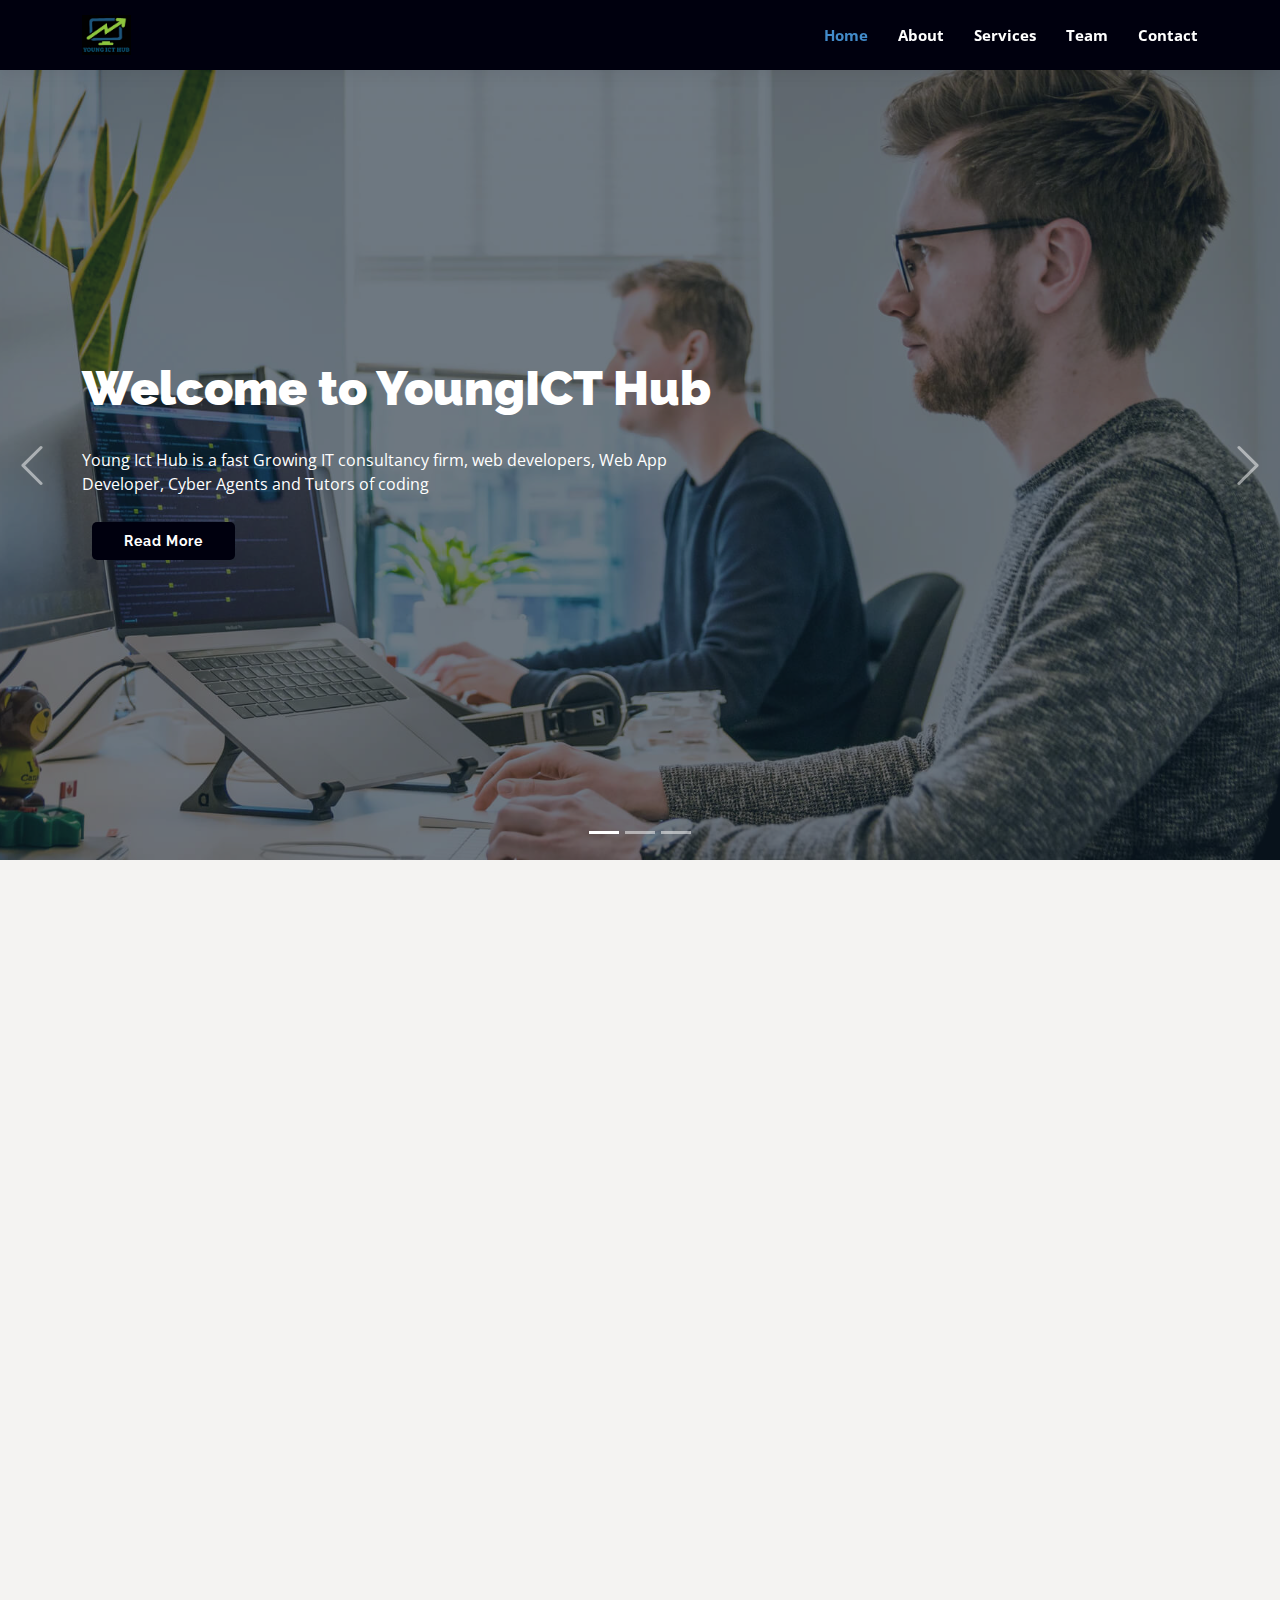
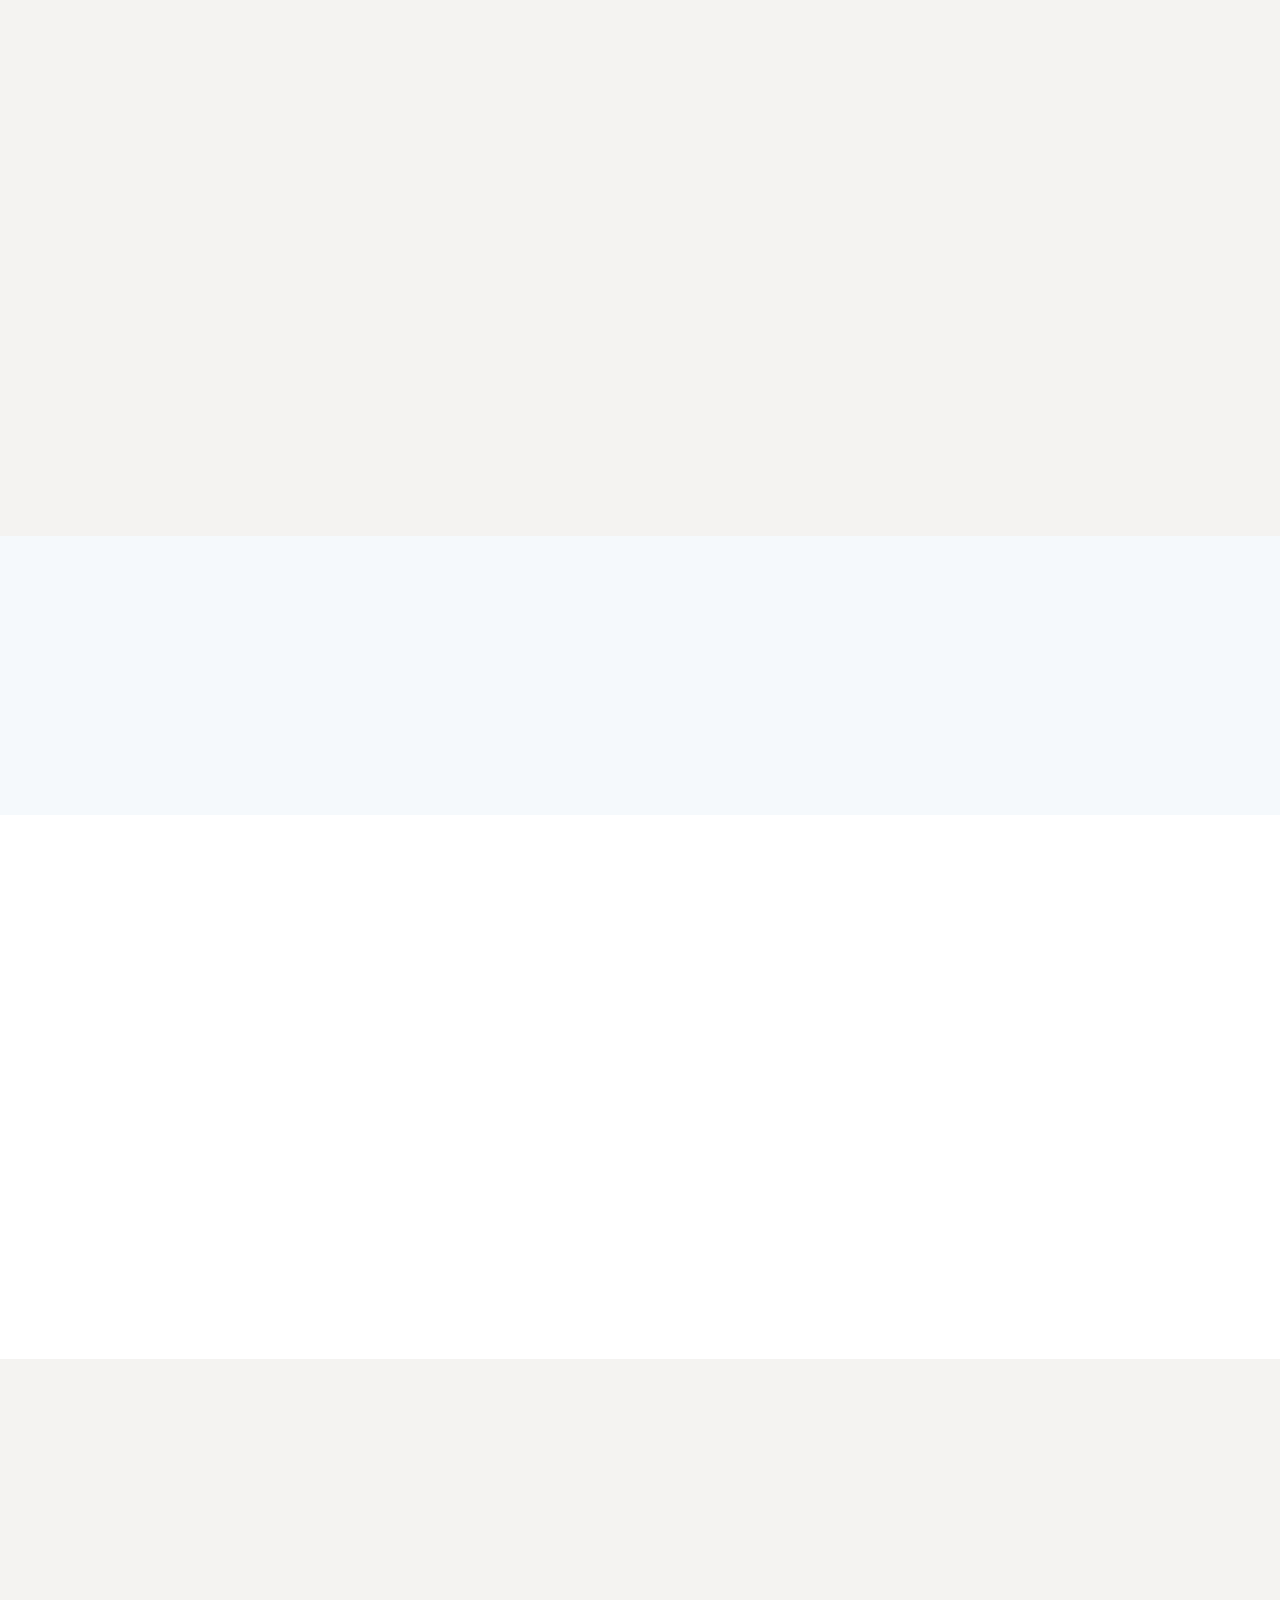
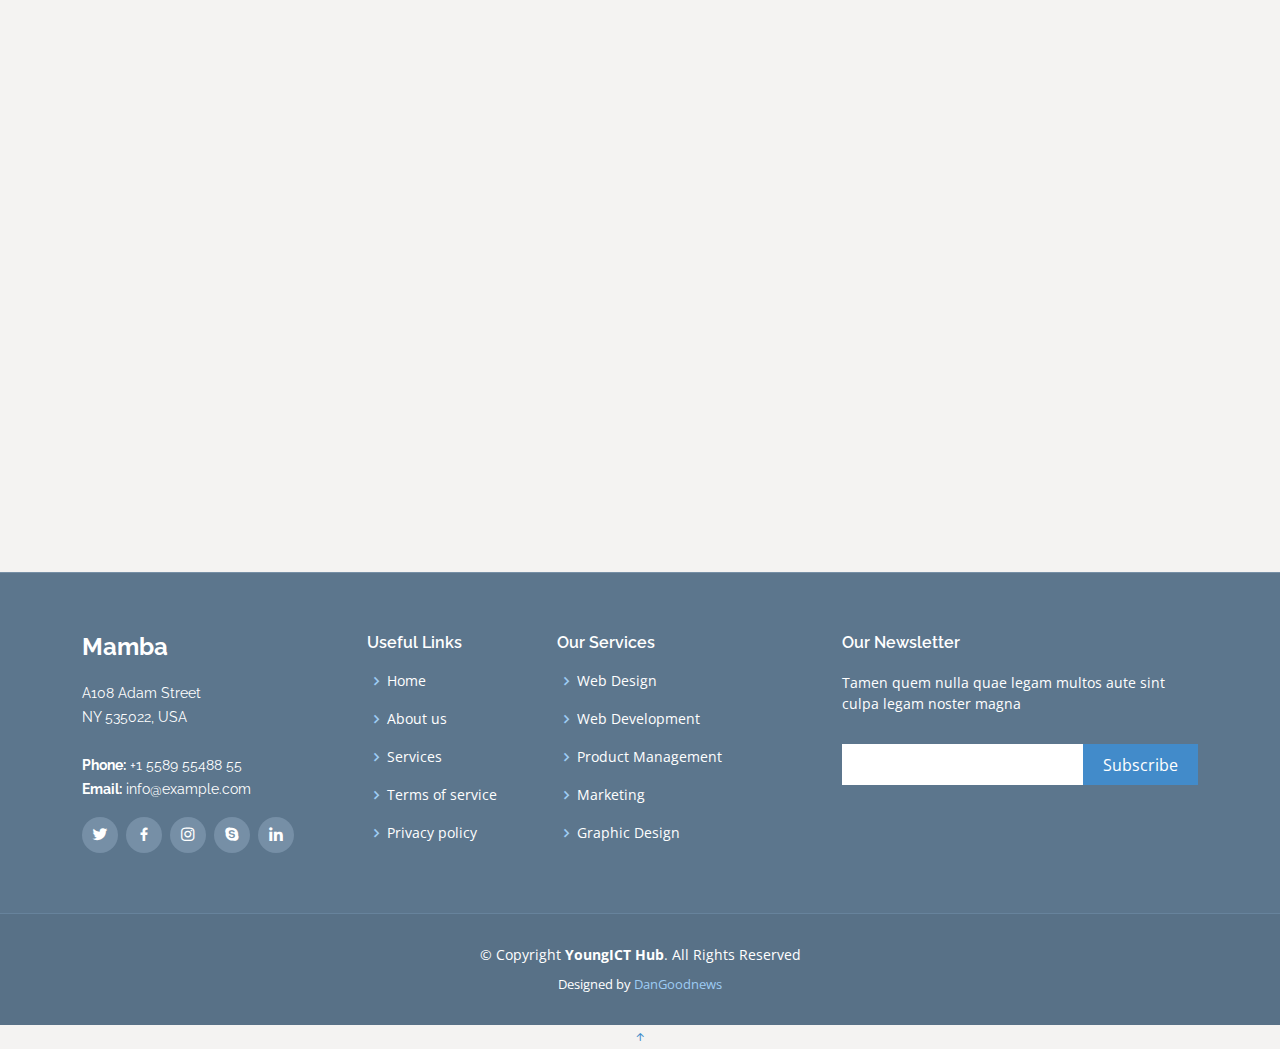
<file: index.html>
<!DOCTYPE html>
<html lang="en">

<head>
  <meta charset="utf-8">
  <meta content="width=device-width, initial-scale=1.0" name="viewport">

  <title>YoungICT Hub</title>
  <meta content="" name="description">
  <meta content="" name="keywords">

  <!-- Favicons -->
  <link href="assets/img/youngictlog.jpg" rel="icon">
  <link href="assets/img/apple-touch-icon.png" rel="apple-touch-icon">

  <!-- Google Fonts -->
  <link href="https://fonts.googleapis.com/css?family=Open+Sans:300,300i,400,400i,600,600i,700,700i|Raleway:300,300i,400,400i,600,600i,700,700i,900" rel="stylesheet">

  <!-- Vendor CSS Files -->
  <link href="assets/vendor/animate.css/animate.min.css" rel="stylesheet">
  <link href="assets/vendor/aos/aos.css" rel="stylesheet">
  <link href="assets/vendor/bootstrap/css/bootstrap.min.css" rel="stylesheet">
  <link href="assets/vendor/bootstrap-icons/bootstrap-icons.css" rel="stylesheet">
  <link href="assets/vendor/boxicons/css/boxicons.min.css" rel="stylesheet">
  <link href="assets/vendor/glightbox/css/glightbox.min.css" rel="stylesheet">
  <link href="assets/vendor/swiper/swiper-bundle.min.css" rel="stylesheet">

  <!-- Template Main CSS File -->
  <link href="assets/css/style.css" rel="stylesheet">

  <!-- =======================================================
  * Template Name: Mamba - v4.10.0
  * Template URL: https://bootstrapmade.com/mamba-one-page-bootstrap-template-free/
  * Author: BootstrapMade.com
  * License: https://bootstrapmade.com/license/
  ======================================================== -->
</head>

<body>


  <!-- ======= Header ======= -->
  <header id="header" class="d-flex align-items-center">
    <div class="container d-flex align-items-center">

      <div class="logo me-auto">
        <!-- <h1><a href="index.html" style="color: white;">Young ICT Hub</a></h1> -->

        <!-- Uncomment below if you prefer to use an image logo -->
        <a href="index.html"><img src="/assets/img/youngictlog.jpg" alt="" class="img-fluid"></a>
      </div>

      <nav id="navbar" class="navbar">
        <ul>
          <li><a class="nav-link scrollto active" href="#hero">Home</a></li>
          <li><a class="nav-link scrollto" href="about-us.html">About</a></li>
          <li><a class="nav-link scrollto" href="services.html">Services</a></li>
          <li><a class="nav-link scrollto" href="#team">Team</a></li>
      
          <li><a class="nav-link scrollto" href="#contact">Contact</a></li>
        </ul>
        <i class="bi bi-list mobile-nav-toggle"></i>
      </nav><!-- .navbar -->

    </div>
  </header><!-- End Header -->

  <!-- ======= Hero Section ======= -->
  <section id="hero">
    <div class="hero-container">
      <div id="heroCarousel" class="carousel slide carousel-fade" data-bs-ride="carousel" data-bs-interval="5000">

        <ol class="carousel-indicators" id="hero-carousel-indicators"></ol>

        <div class="carousel-inner" role="listbox">

          <!-- Slide 1 -->
          <div class="carousel-item active" style="background-image: url('assets/img/slide/slide-1.jpg');">
            <div class="carousel-container">
              <div class="carousel-content container">
                <h2 class="animate__animated animate__fadeInDown">Welcome to <span>YoungICT Hub</span></h2>
                <p class="animate__animated animate__fadeInUp">Young Ict Hub is a fast Growing IT consultancy firm, web developers, Web App Developer, Cyber Agents and Tutors of coding</p>
                <a href="/comingsoon.html" class="btn-get-started animate__animated animate__fadeInUp scrollto">Read More</a>
              </div>
            </div>
          </div>

          <!-- Slide 2 -->
          <div class="carousel-item" style="background-image: url('assets/img/slide/slide-2.jpg');">
            <div class="carousel-container">
              <div class="carousel-content container">
                <h2 class="animate__animated animate__fadeInDown">WE ARE PROFESSIONALS</h2>
                <p class="animate__animated animate__fadeInUp">Young Ict Hub is a fast Growing IT consultancy firm, web developers, Web App Developer, Cyber Agents and Tutors of coding.</p>
                <a href="/comingsoon.html" class="btn-get-started animate__animated animate__fadeInUp scrollto">Read More</a>
              </div>
            </div>
          </div>

          <!-- Slide 3 -->
          <div class="carousel-item" style="background-image: url('assets/img/slide/slide-3.jpg');">
            <div class="carousel-container">
              <div class="carousel-content container">
                <h2 class="animate__animated animate__fadeInDown">DAN GOODNEWS MADE THIS SITE</h2>
                <p class="animate__animated animate__fadeInUp">Young Ict Hub is a fast Growing IT consultancy firm, web developers, Web App Developer, Cyber Agents and Tutors of coding</p>
                <a href="/comingsoon.html" class="btn-get-started animate__animated animate__fadeInUp scrollto">Read More</a>
              </div>
            </div>
          </div>

        </div>

        <a class="carousel-control-prev" href="#heroCarousel" role="button" data-bs-slide="prev">
          <span class="carousel-control-prev-icon bi bi-chevron-left" aria-hidden="true"></span>
        </a>
        <a class="carousel-control-next" href="#heroCarousel" role="button" data-bs-slide="next">
          <span class="carousel-control-next-icon bi bi-chevron-right" aria-hidden="true"></span>
        </a>

      </div>
    </div>
  </section><!-- End Hero -->

  <main id="main">

    <!-- ======= About Us Section ======= -->
    <section id="about" class="about">
      <div class="container" data-aos="fade-up">

        <div class="row no-gutters">
          <div class="col-lg-6 video-box">
            <img src="assets/img/about.jpg" class="img-fluid" alt="">
            <a href="https://www.youtube.com/watch?v=jDDaplaOz7Q" class="venobox play-btn mb-4" data-vbtype="video" data-autoplay="true"></a>
          </div>

          <div class="col-lg-6 d-flex flex-column justify-content-center about-content">

            <div class="section-title">
              <h2>About Dan Goodnews</h2>
              <p>Magnam dolores commodi suscipit. Necessitatibus eius consequatur ex aliquid fuga eum quidem. Sit sint consectetur velit. Quisquam quos quisquam cupiditate. Et nemo qui impedit suscipit alias ea.</p>
            </div>

            <div class="icon-box" data-aos="fade-up" data-aos-delay="100">
              <div class="icon"><i class="bx bx-fingerprint"></i></div>
              <h4 class="title"><a href="">Lorem Ipsum</a></h4>
              <p class="description">Voluptatum deleniti atque corrupti quos dolores et quas molestias excepturi sint occaecati cupiditate non provident</p>
            </div>

            <div class="icon-box" data-aos="fade-up" data-aos-delay="100">
              <div class="icon"><i class="bx bx-gift"></i></div>
              <h4 class="title"><a href="">Nemo Enim</a></h4>
              <p class="description">At vero eos et accusamus et iusto odio dignissimos ducimus qui blanditiis praesentium voluptatum deleniti atque</p>
            </div>

          </div>
        </div>

      </div>
    </section><!-- End About Us Section -->

    <!-- ======= About Lists Section ======= -->
    <section class="about-lists">
      <div class="container">

        <div class="row no-gutters">

          <div class="col-lg-4 col-md-6 content-item" data-aos="fade-up">
            <span>01</span>
            <h4>Lorem Ipsum</h4>
            <p>Ulamco laboris nisi ut aliquip ex ea commodo consequat. Et consectetur ducimus vero placeat</p>
          </div>

          <div class="col-lg-4 col-md-6 content-item" data-aos="fade-up" data-aos-delay="100">
            <span>02</span>
            <h4>Repellat Nihil</h4>
            <p>Dolorem est fugiat occaecati voluptate velit esse. Dicta veritatis dolor quod et vel dire leno para dest</p>
          </div>

          <div class="col-lg-4 col-md-6 content-item" data-aos="fade-up" data-aos-delay="200">
            <span>03</span>
            <h4> Ad ad velit qui</h4>
            <p>Molestiae officiis omnis illo asperiores. Aut doloribus vitae sunt debitis quo vel nam quis</p>
          </div>

          <div class="col-lg-4 col-md-6 content-item" data-aos="fade-up" data-aos-delay="300">
            <span>04</span>
            <h4>Repellendus molestiae</h4>
            <p>Inventore quo sint a sint rerum. Distinctio blanditiis deserunt quod soluta quod nam mider lando casa</p>
          </div>

          <div class="col-lg-4 col-md-6 content-item" data-aos="fade-up" data-aos-delay="400">
            <span>05</span>
            <h4>Sapiente Magnam</h4>
            <p>Vitae dolorem in deleniti ipsum omnis tempore voluptatem. Qui possimus est repellendus est quibusdam</p>
          </div>

          <div class="col-lg-4 col-md-6 content-item" data-aos="fade-up" data-aos-delay="500">
            <span>06</span>
            <h4>Facilis Impedit</h4>
            <p>Quis eum numquam veniam ea voluptatibus voluptas. Excepturi aut nostrum repudiandae voluptatibus corporis sequi</p>
          </div>

        </div>

      </div>
    </section><!-- End About Lists Section -->


    <!-- ======= Counts Section ======= -->
    <section class="counts section-bg">
      <div class="container">

        <div class="row">

          <div class="col-lg-3 col-md-6 text-center" data-aos="fade-up">
            <div class="count-box">
              <i class="bi bi-simple-smile" style="color: #20b38e;"></i>
              <span data-purecounter-start="0" data-purecounter-end="232" data-purecounter-duration="1" class="purecounter"></span>
              <p>Happy Clients</p>
            </div>
          </div>

          <div class="col-lg-3 col-md-6 text-center" data-aos="fade-up" data-aos-delay="200">
            <div class="count-box">
              <i class="bi bi-document-folder" style="color: #c042ff;"></i>
              <span data-purecounter-start="0" data-purecounter-end="521" data-purecounter-duration="1" class="purecounter"></span>
              <p>Projects</p>
            </div>
          </div>

          <div class="col-lg-3 col-md-6 text-center" data-aos="fade-up" data-aos-delay="400">
            <div class="count-box">
              <i class="bi bi-live-support" style="color: #46d1ff;"></i>
              <span data-purecounter-start="0" data-purecounter-end="1463" data-purecounter-duration="1" class="purecounter"></span>
              <p>Hours Of Support</p>
            </div>
          </div>

          <div class="col-lg-3 col-md-6 text-center" data-aos="fade-up" data-aos-delay="600">
            <div class="count-box">
              <i class="bi bi-users-alt-5" style="color: #ffb459;"></i>
              <span data-purecounter-start="0" data-purecounter-end="15" data-purecounter-duration="1" class="purecounter"></span>
              <p>Hard Workers</p>
            </div>
          </div>

        </div>

      </div>
    </section><!-- End Counts Section -->

    <!-- ======= Our Portfolio Section ======= -->
    <!-- <section id="portfolio" class="portfolio section-bg">
      <div class="container" data-aos="fade-up" data-aos-delay="100">

        <div class="section-title">
          <h2>Our Portfolio</h2>
          <p>Magnam dolores commodi suscipit. Necessitatibus eius consequatur ex aliquid fuga eum quidem. Sit sint consectetur velit. Quisquam quos quisquam cupiditate. Et nemo qui impedit suscipit alias ea. Quia fugiat sit in iste officiis commodi quidem hic quas.</p>
        </div>

        <div class="row">
          <div class="col-lg-12">
            <ul id="portfolio-flters">
              <li data-filter="*" class="filter-active">All</li>
              <li data-filter=".filter-app">App</li>
              <li data-filter=".filter-card">Card</li>
              <li data-filter=".filter-web">Web</li>
            </ul>
          </div>
        </div>

        <div class="row portfolio-container">

          <div class="col-lg-4 col-md-6 portfolio-item filter-app">
            <div class="portfolio-wrap">
              <img src="assets/img/portfolio/portfolio-1.jpg" class="img-fluid" alt="">
              <div class="portfolio-info">
                <h4>App 1</h4>
                <p>App</p>
                <div class="portfolio-links">
                  <a href="assets/img/portfolio/portfolio-1.jpg" data-gallery="portfolioGallery" class="portfolio-lightbox" title="App 1"><i class="bi bi-plus"></i></a>
                  <a href="portfolio-details.html" title="More Details"><i class="bi bi-link"></i></a>
                </div>
              </div>
            </div>
          </div>

          <div class="col-lg-4 col-md-6 portfolio-item filter-web">
            <div class="portfolio-wrap">
              <img src="assets/img/portfolio/portfolio-2.jpg" class="img-fluid" alt="">
              <div class="portfolio-info">
                <h4>Web 3</h4>
                <p>Web</p>
                <div class="portfolio-links">
                  <a href="assets/img/portfolio/portfolio-2.jpg" data-gallery="portfolioGallery" class="portfolio-lightbox" title="Web 3"><i class="bi bi-plus"></i></a>
                  <a href="portfolio-details.html" title="More Details"><i class="bi bi-link"></i></a>
                </div>
              </div>
            </div>
          </div>

          <div class="col-lg-4 col-md-6 portfolio-item filter-app">
            <div class="portfolio-wrap">
              <img src="assets/img/portfolio/portfolio-3.jpg" class="img-fluid" alt="">
              <div class="portfolio-info">
                <h4>App 2</h4>
                <p>App</p>
                <div class="portfolio-links">
                  <a href="assets/img/portfolio/portfolio-3.jpg" data-gallery="portfolioGallery" class="portfolio-lightbox" title="App 2"><i class="bi bi-plus"></i></a>
                  <a href="portfolio-details.html" title="More Details"><i class="bi bi-link"></i></a>
                </div>
              </div>
            </div>
          </div>

          <div class="col-lg-4 col-md-6 portfolio-item filter-card">
            <div class="portfolio-wrap">
              <img src="assets/img/portfolio/portfolio-4.jpg" class="img-fluid" alt="">
              <div class="portfolio-info">
                <h4>Card 2</h4>
                <p>Card</p>
                <div class="portfolio-links">
                  <a href="assets/img/portfolio/portfolio-4.jpg" data-gallery="portfolioGallery" class="portfolio-lightbox" title="Card 2"><i class="bi bi-plus"></i></a>
                  <a href="portfolio-details.html" title="More Details"><i class="bi bi-link"></i></a>
                </div>
              </div>
            </div>
          </div>

          <div class="col-lg-4 col-md-6 portfolio-item filter-web">
            <div class="portfolio-wrap">
              <img src="assets/img/portfolio/portfolio-5.jpg" class="img-fluid" alt="">
              <div class="portfolio-info">
                <h4>Web 2</h4>
                <p>Web</p>
                <div class="portfolio-links">
                  <a href="assets/img/portfolio/portfolio-5.jpg" data-gallery="portfolioGallery" class="portfolio-lightbox" title="Web 2"><i class="bi bi-plus"></i></a>
                  <a href="portfolio-details.html" title="More Details"><i class="bi bi-link"></i></a>
                </div>
              </div>
            </div>
          </div>

          <div class="col-lg-4 col-md-6 portfolio-item filter-app">
            <div class="portfolio-wrap">
              <img src="assets/img/portfolio/portfolio-6.jpg" class="img-fluid" alt="">
              <div class="portfolio-info">
                <h4>App 3</h4>
                <p>App</p>
                <div class="portfolio-links">
                  <a href="assets/img/portfolio/portfolio-6.jpg" data-gallery="portfolioGallery" class="portfolio-lightbox" title="App 3"><i class="bi bi-plus"></i></a>
                  <a href="portfolio-details.html" title="More Details"><i class="bi bi-link"></i></a>
                </div>
              </div>
            </div>
          </div>

          <div class="col-lg-4 col-md-6 portfolio-item filter-card">
            <div class="portfolio-wrap">
              <img src="assets/img/portfolio/portfolio-7.jpg" class="img-fluid" alt="">
              <div class="portfolio-info">
                <h4>Card 1</h4>
                <p>Card</p>
                <div class="portfolio-links">
                  <a href="assets/img/portfolio/portfolio-7.jpg" data-gallery="portfolioGallery" class="portfolio-lightbox" title="Card 1"><i class="bi bi-plus"></i></a>
                  <a href="portfolio-details.html" title="More Details"><i class="bi bi-link"></i></a>
                </div>
              </div>
            </div>
          </div>

          <div class="col-lg-4 col-md-6 portfolio-item filter-card">
            <div class="portfolio-wrap">
              <img src="assets/img/portfolio/portfolio-8.jpg" class="img-fluid" alt="">
              <div class="portfolio-info">
                <h4>Card 3</h4>
                <p>Card</p>
                <div class="portfolio-links">
                  <a href="assets/img/portfolio/portfolio-8.jpg" data-gallery="portfolioGallery" class="portfolio-lightbox" title="Card 3"><i class="bi bi-plus"></i></a>
                  <a href="portfolio-details.html" title="More Details"><i class="bi bi-link"></i></a>
                </div>
              </div>
            </div>
          </div>

          <div class="col-lg-4 col-md-6 portfolio-item filter-web">
            <div class="portfolio-wrap">
              <img src="assets/img/portfolio/portfolio-9.jpg" class="img-fluid" alt="">
              <div class="portfolio-info">
                <h4>Web 3</h4>
                <p>Web</p>
                <div class="portfolio-links">
                  <a href="assets/img/portfolio/portfolio-9.jpg" data-gallery="portfolioGallery" class="portfolio-lightbox" title="Web 3"><i class="bi bi-plus"></i></a>
                  <a href="portfolio-details.html" title="More Details"><i class="bi bi-link"></i></a>
                </div>
              </div>
            </div>
          </div>

        </div>

      </div>
    </section>End Our Portfolio Section -->

    <!-- ======= Our Team Section ======= -->
    <section id="team" class="team">
      <div class="container" data-aos="fade-up">

        <div class="section-title">
          <h2>Our Team</h2>
          <p>Magnam dolores commodi suscipit. Necessitatibus eius consequatur ex aliquid fuga eum quidem.</p>
        </div>

        <div class="row">

          <div class="col-xl-3 col-lg-4 col-md-6" data-aos="fade-up">
            <div class="member">
              <div class="pic"><img src="assets/img/team/team-1.jpg" class="img-fluid" alt=""></div>
              <div class="member-info">
                <h4>Walter White</h4>
                <span>Chief Executive Officer</span>
                <div class="social">
                  <a href=""><i class="bi bi-twitter"></i></a>
                  <a href=""><i class="bi bi-facebook"></i></a>
                  <a href=""><i class="bi bi-instagram"></i></a>
                  <a href=""><i class="bi bi-linkedin"></i></a>
                </div>
              </div>
            </div>
          </div>

          <div class="col-xl-3 col-lg-4 col-md-6" data-aos="fade-up" data-aos-delay="100">
            <div class="member">
              <div class="pic"><img src="assets/img/team/team-2.jpg" class="img-fluid" alt=""></div>
              <div class="member-info">
                <h4>Sarah Jhonson</h4>
                <span>Product Manager</span>
                <div class="social">
                  <a href=""><i class="bi bi-twitter"></i></a>
                  <a href=""><i class="bi bi-facebook"></i></a>
                  <a href=""><i class="bi bi-instagram"></i></a>
                  <a href=""><i class="bi bi-linkedin"></i></a>
                </div>
              </div>
            </div>
          </div>

          <div class="col-xl-3 col-lg-4 col-md-6" data-aos="fade-up" data-aos-delay="200">
            <div class="member">
              <div class="pic"><img src="assets/img/team/team-3.jpg" class="img-fluid" alt=""></div>
              <div class="member-info">
                <h4>William Anderson</h4>
                <span>CTO</span>
                <div class="social">
                  <a href=""><i class="bi bi-twitter"></i></a>
                  <a href=""><i class="bi bi-facebook"></i></a>
                  <a href=""><i class="bi bi-instagram"></i></a>
                  <a href=""><i class="bi bi-linkedin"></i></a>
                </div>
              </div>
            </div>
          </div>

          <div class="col-xl-3 col-lg-4 col-md-6" data-aos="fade-up" data-aos-delay="300">
            <div class="member">
              <div class="pic"><img src="assets/img/team/team-4.jpg" class="img-fluid" alt=""></div>
              <div class="member-info">
                <h4>Amanda Jepson</h4>
                <span>Accountant</span>
                <div class="social">
                  <a href=""><i class="bi bi-twitter"></i></a>
                  <a href=""><i class="bi bi-facebook"></i></a>
                  <a href=""><i class="bi bi-instagram"></i></a>
                  <a href=""><i class="bi bi-linkedin"></i></a>
                </div>
              </div>
            </div>
          </div>

        </div>

      </div>
    </section><!-- End Our Team Section -->

    <!-- ======= Contact Us Section ======= -->
    <section id="contact" class="contact">
      <div class="container" data-aos="fade-up">

        <div class="section-title">
          <h2>Contact Us</h2>
        </div>

        <div class="row">

          <div class="col-lg-6 d-flex" data-aos="fade-up">
            <div class="info-box">
              <i class="bx bx-map"></i>
              <h3>Our Address</h3>
              <p>A108 Adam Street, New York, NY 535022</p>
            </div>
          </div>

          <div class="col-lg-3 d-flex" data-aos="fade-up" data-aos-delay="100">
            <div class="info-box">
              <i class="bx bx-envelope"></i>
              <h3>Email Us</h3>
              <p>info@example.com<br>contact@example.com</p>
            </div>
          </div>

          <div class="col-lg-3 d-flex" data-aos="fade-up" data-aos-delay="200">
            <div class="info-box ">
              <i class="bx bx-phone-call"></i>
              <h3>Call Us</h3>
              <p>+1 5589 55488 55<br>+1 6678 254445 41</p>
            </div>
          </div>

          <div class="col-lg-12" data-aos="fade-up" data-aos-delay="300">
            <form action="forms/contact.php" method="post" role="form" class="php-email-form">
              <div class="row">
                <div class="col-lg-6 form-group">
                  <input type="text" name="name" class="form-control" id="name" placeholder="Your Name" required>
                </div>
                <div class="col-lg-6 form-group">
                  <input type="email" class="form-control" name="email" id="email" placeholder="Your Email" required>
                </div>
              </div>
              <div class="form-group">
                <input type="text" class="form-control" name="subject" id="subject" placeholder="Subject" required>
              </div>
              <div class="form-group">
                <textarea class="form-control" name="message" rows="5" placeholder="Message" required></textarea>
              </div>
              <div class="my-3">
                <div class="loading">Loading</div>
                <div class="error-message"></div>
                <div class="sent-message">Your message has been sent. Thank you!</div>
              </div>
              <div class="text-center"><button type="submit">Send Message</button></div>
            </form>
          </div>

        </div>

      </div>
    </section><!-- End Contact Us Section -->

  </main><!-- End #main -->

  <!-- ======= Footer ======= -->
  <footer id="footer">
    <div class="footer-top">
      <div class="container">
        <div class="row">

          <div class="col-lg-3 col-md-6 footer-info">
            <h3>Mamba</h3>
            <p>
              A108 Adam Street <br>
              NY 535022, USA<br><br>
              <strong>Phone:</strong> +1 5589 55488 55<br>
              <strong>Email:</strong> info@example.com<br>
            </p>
            <div class="social-links mt-3">
              <a href="#" class="twitter"><i class="bx bxl-twitter"></i></a>
              <a href="#" class="facebook"><i class="bx bxl-facebook"></i></a>
              <a href="#" class="instagram"><i class="bx bxl-instagram"></i></a>
              <a href="#" class="google-plus"><i class="bx bxl-skype"></i></a>
              <a href="#" class="linkedin"><i class="bx bxl-linkedin"></i></a>
            </div>
          </div>

          <div class="col-lg-2 col-md-6 footer-links">
            <h4>Useful Links</h4>
            <ul>
              <li><i class="bx bx-chevron-right"></i> <a href="#">Home</a></li>
              <li><i class="bx bx-chevron-right"></i> <a href="#">About us</a></li>
              <li><i class="bx bx-chevron-right"></i> <a href="#">Services</a></li>
              <li><i class="bx bx-chevron-right"></i> <a href="#">Terms of service</a></li>
              <li><i class="bx bx-chevron-right"></i> <a href="#">Privacy policy</a></li>
            </ul>
          </div>

          <div class="col-lg-3 col-md-6 footer-links">
            <h4>Our Services</h4>
            <ul>
              <li><i class="bx bx-chevron-right"></i> <a href="#">Web Design</a></li>
              <li><i class="bx bx-chevron-right"></i> <a href="#">Web Development</a></li>
              <li><i class="bx bx-chevron-right"></i> <a href="#">Product Management</a></li>
              <li><i class="bx bx-chevron-right"></i> <a href="#">Marketing</a></li>
              <li><i class="bx bx-chevron-right"></i> <a href="#">Graphic Design</a></li>
            </ul>
          </div>

          <div class="col-lg-4 col-md-6 footer-newsletter">
            <h4>Our Newsletter</h4>
            <p>Tamen quem nulla quae legam multos aute sint culpa legam noster magna</p>
            <form action="" method="post">
              <input type="email" name="email"><input type="submit" value="Subscribe">
            </form>

          </div>

        </div>
      </div>
    </div>

    <div class="container">
      <div class="copyright">
        &copy; Copyright <strong><span>YoungICT Hub</span></strong>. All Rights Reserved
      </div>
      <div class="credits">
        <!-- All the links in the footer should remain intact. -->
        <!-- You can delete the links only if you purchased the pro version. -->
        <!-- Licensing information: https://bootstrapmade.com/license/ -->
        <!-- Purchase the pro version with working PHP/AJAX contact form: https://bootstrapmade.com/mamba-one-page-bootstrap-template-free/ -->
        Designed by <a href="/index.html"> DanGoodnews</a>
      </div>
    </div>
  </footer><!-- End Footer -->

  <a href="#" class="back-to-top d-flex align-items-center justify-content-center"><i class="bi bi-arrow-up-short"></i></a>

  <!-- Vendor JS Files -->
  <script src="assets/vendor/purecounter/purecounter_vanilla.js"></script>
  <script src="assets/vendor/aos/aos.js"></script>
  <script src="assets/vendor/bootstrap/js/bootstrap.bundle.min.js"></script>
  <script src="assets/vendor/glightbox/js/glightbox.min.js"></script>
  <script src="assets/vendor/isotope-layout/isotope.pkgd.min.js"></script>
  <script src="assets/vendor/swiper/swiper-bundle.min.js"></script>
  <script src="assets/vendor/php-email-form/validate.js"></script>

  <!-- Template Main JS File -->
  <script src="assets/js/main.js"></script>

</body>

</html>
</file>
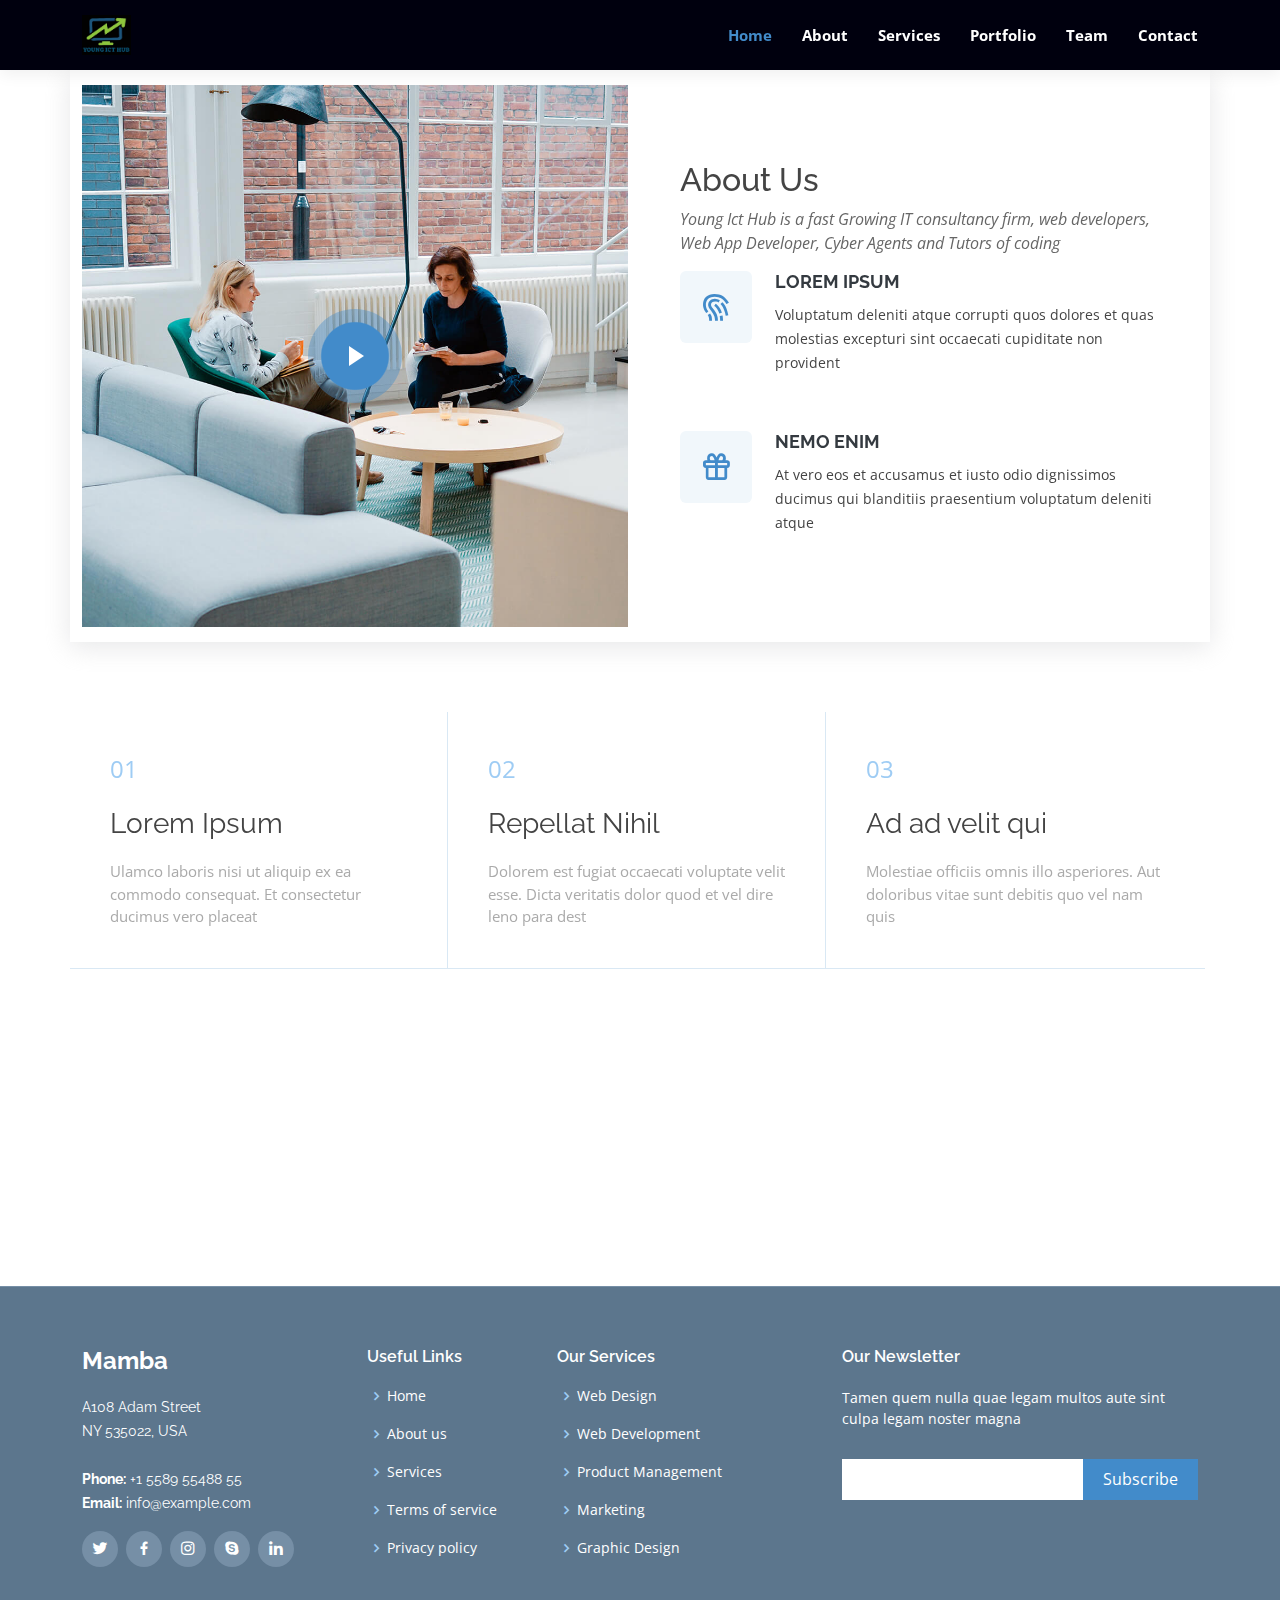
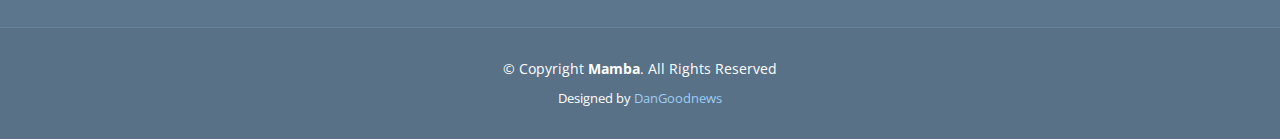
<file: about-us.html>
<!DOCTYPE html>
<html lang="en">

<head>
  <meta charset="utf-8">
  <meta content="width=device-width, initial-scale=1.0" name="viewport">

  <title>Services-YoungIct Hub</title>
  <meta content="" name="description">
  <meta content="" name="keywords">

  <!-- Favicons -->
  <link href="assets/img/youngictlog.jpg" rel="icon">
  <link href="assets/img/apple-touch-icon.png" rel="apple-touch-icon">

  <!-- Google Fonts -->
  <link href="https://fonts.googleapis.com/css?family=Open+Sans:300,300i,400,400i,600,600i,700,700i|Raleway:300,300i,400,400i,600,600i,700,700i,900" rel="stylesheet">

  <!-- Vendor CSS Files -->
  <link href="assets/vendor/animate.css/animate.min.css" rel="stylesheet">
  <link href="assets/vendor/aos/aos.css" rel="stylesheet">
  <link href="assets/vendor/bootstrap/css/bootstrap.min.css" rel="stylesheet">
  <link href="assets/vendor/bootstrap-icons/bootstrap-icons.css" rel="stylesheet">
  <link href="assets/vendor/boxicons/css/boxicons.min.css" rel="stylesheet">
  <link href="assets/vendor/glightbox/css/glightbox.min.css" rel="stylesheet">
  <link href="assets/vendor/swiper/swiper-bundle.min.css" rel="stylesheet">

  <!-- Template Main CSS File -->
  <link href="assets/css/about-us.css" rel="stylesheet">

  <!-- =======================================================
  * Template Name: Mamba - v4.10.0
  * Template URL: https://bootstrapmade.com/mamba-one-page-bootstrap-template-free/
  * Author: BootstrapMade.com
  * License: https://bootstrapmade.com/license/
  ======================================================== -->
</head>
 <body>
    
 
  <!-- ======= Header ======= -->
  <header id="header" class="d-flex align-items-center">
    <div class="container d-flex align-items-center">

      <div class="logo me-auto">
        <!-- <h1><a href="index.html">YoungICT Hub</a></h1> -->
        <!-- Uncomment below if you prefer to use an image logo -->
        <a href="index.html"><img src="/assets/img/youngictlog.jpg" alt="" class="img-fluid"></a>
      </div>

      <nav id="navbar" class="navbar">
        <ul>
          <li><a class="nav-link scrollto active" href="/index.html">Home</a></li>
          <li><a class="nav-link scrollto" href="/about-us.html">About</a></li>
          <li><a class="nav-link scrollto" href="/services.html">Services</a></li>
          <li><a class="nav-link scrollto" href="#portfolio">Portfolio</a></li>
          <li><a class="nav-link scrollto" href="#team">Team</a></li>
         
          <li><a class="nav-link scrollto" href="#contact">Contact</a></li>
        </ul>
        <i class="bi bi-list mobile-nav-toggle"></i>
      </nav><!-- .navbar -->

    </div>
  </header><!-- End Header -->

  <main id="main">

    <!-- ======= About Us Section ======= -->
    <section id="about" class="about">
      <div class="container" data-aos="fade-up">

        <div class="row no-gutters">
          <div class="col-lg-6 video-box">
            <img src="assets/img/about.jpg" class="img-fluid" alt="">
            <a href="https://www.youtube.com/watch?v=jDDaplaOz7Q" class="venobox play-btn mb-4" data-vbtype="video" data-autoplay="true"></a>
          </div>

          <div class="col-lg-6 d-flex flex-column justify-content-center about-content">

            <div class="section-title">
              <h2>About Us</h2>
              <p>Young Ict Hub is a fast Growing IT consultancy firm, web developers, Web App Developer, Cyber Agents and Tutors of coding</p>
            </div>

            <div class="icon-box" data-aos="fade-up" data-aos-delay="100">
              <div class="icon"><i class="bx bx-fingerprint"></i></div>
              <h4 class="title"><a href="">Lorem Ipsum</a></h4>
              <p class="description">Voluptatum deleniti atque corrupti quos dolores et quas molestias excepturi sint occaecati cupiditate non provident</p>
            </div>

            <div class="icon-box" data-aos="fade-up" data-aos-delay="100">
              <div class="icon"><i class="bx bx-gift"></i></div>
              <h4 class="title"><a href="">Nemo Enim</a></h4>
              <p class="description">At vero eos et accusamus et iusto odio dignissimos ducimus qui blanditiis praesentium voluptatum deleniti atque</p>
            </div>

          </div>
        </div>

      </div>
    </section><!-- End About Us Section -->

    <!-- ======= About Lists Section ======= -->
    <section class="about-lists">
      <div class="container">

        <div class="row no-gutters">

          <div class="col-lg-4 col-md-6 content-item" data-aos="fade-up">
            <span>01</span>
            <h4>Lorem Ipsum</h4>
            <p>Ulamco laboris nisi ut aliquip ex ea commodo consequat. Et consectetur ducimus vero placeat</p>
          </div>

          <div class="col-lg-4 col-md-6 content-item" data-aos="fade-up" data-aos-delay="100">
            <span>02</span>
            <h4>Repellat Nihil</h4>
            <p>Dolorem est fugiat occaecati voluptate velit esse. Dicta veritatis dolor quod et vel dire leno para dest</p>
          </div>

          <div class="col-lg-4 col-md-6 content-item" data-aos="fade-up" data-aos-delay="200">
            <span>03</span>
            <h4> Ad ad velit qui</h4>
            <p>Molestiae officiis omnis illo asperiores. Aut doloribus vitae sunt debitis quo vel nam quis</p>
          </div>

          <div class="col-lg-4 col-md-6 content-item" data-aos="fade-up" data-aos-delay="300">
            <span>04</span>
            <h4>Repellendus molestiae</h4>
            <p>Inventore quo sint a sint rerum. Distinctio blanditiis deserunt quod soluta quod nam mider lando casa</p>
          </div>

          <div class="col-lg-4 col-md-6 content-item" data-aos="fade-up" data-aos-delay="400">
            <span>05</span>
            <h4>Sapiente Magnam</h4>
            <p>Vitae dolorem in deleniti ipsum omnis tempore voluptatem. Qui possimus est repellendus est quibusdam</p>
          </div>

          <div class="col-lg-4 col-md-6 content-item" data-aos="fade-up" data-aos-delay="500">
            <span>06</span>
            <h4>Facilis Impedit</h4>
            <p>Quis eum numquam veniam ea voluptatibus voluptas. Excepturi aut nostrum repudiandae voluptatibus corporis sequi</p>
          </div>

        </div>

      </div>
    </section><!-- End About Lists Section -->

  
  
    <!-- ======= Footer ======= -->
    <footer id="footer">
      <div class="footer-top">
        <div class="container">
          <div class="row">
  
            <div class="col-lg-3 col-md-6 footer-info">
              <h3>Mamba</h3>
              <p>
                A108 Adam Street <br>
                NY 535022, USA<br><br>
                <strong>Phone:</strong> +1 5589 55488 55<br>
                <strong>Email:</strong> info@example.com<br>
              </p>
              <div class="social-links mt-3">
                <a href="#" class="twitter"><i class="bx bxl-twitter"></i></a>
                <a href="#" class="facebook"><i class="bx bxl-facebook"></i></a>
                <a href="#" class="instagram"><i class="bx bxl-instagram"></i></a>
                <a href="#" class="google-plus"><i class="bx bxl-skype"></i></a>
                <a href="#" class="linkedin"><i class="bx bxl-linkedin"></i></a>
              </div>
            </div>
  
            <div class="col-lg-2 col-md-6 footer-links">
              <h4>Useful Links</h4>
              <ul>
                <li><i class="bx bx-chevron-right"></i> <a href="#">Home</a></li>
                <li><i class="bx bx-chevron-right"></i> <a href="#">About us</a></li>
                <li><i class="bx bx-chevron-right"></i> <a href="#">Services</a></li>
                <li><i class="bx bx-chevron-right"></i> <a href="#">Terms of service</a></li>
                <li><i class="bx bx-chevron-right"></i> <a href="#">Privacy policy</a></li>
              </ul>
            </div>
  
            <div class="col-lg-3 col-md-6 footer-links">
              <h4>Our Services</h4>
              <ul>
                <li><i class="bx bx-chevron-right"></i> <a href="#">Web Design</a></li>
                <li><i class="bx bx-chevron-right"></i> <a href="#">Web Development</a></li>
                <li><i class="bx bx-chevron-right"></i> <a href="#">Product Management</a></li>
                <li><i class="bx bx-chevron-right"></i> <a href="#">Marketing</a></li>
                <li><i class="bx bx-chevron-right"></i> <a href="#">Graphic Design</a></li>
              </ul>
            </div>
  
            <div class="col-lg-4 col-md-6 footer-newsletter">
              <h4>Our Newsletter</h4>
              <p>Tamen quem nulla quae legam multos aute sint culpa legam noster magna</p>
              <form action="" method="post">
                <input type="email" name="email"><input type="submit" value="Subscribe">
              </form>
  
            </div>
  
          </div>
        </div>
      </div>
  
      <div class="container">
        <div class="copyright">
          &copy; Copyright <strong><span>Mamba</span></strong>. All Rights Reserved
        </div>
        <div class="credits">
         
            Designed by <a href="https://bootstrapmade.com/">DanGoodnews</a>
        </div>
      </div>
      
    </footer><!-- End Footer -->
  
    <a href="#" class="back-to-top d-flex align-items-center justify-content-center"><i class="bi bi-arrow-up-short"></i></a>
  
    <!-- Vendor JS Files -->
    <script src="assets/vendor/purecounter/purecounter_vanilla.js"></script>
    <script src="assets/vendor/aos/aos.js"></script>
    <script src="assets/vendor/bootstrap/js/bootstrap.bundle.min.js"></script>
    <script src="assets/vendor/glightbox/js/glightbox.min.js"></script>
    <script src="assets/vendor/isotope-layout/isotope.pkgd.min.js"></script>
    <script src="assets/vendor/swiper/swiper-bundle.min.js"></script>
    <script src="assets/vendor/php-email-form/validate.js"></script>
  
    <!-- Template Main JS File -->
    <script src="assets/js/main.js"></script>
    </body>
    </html>
</file>
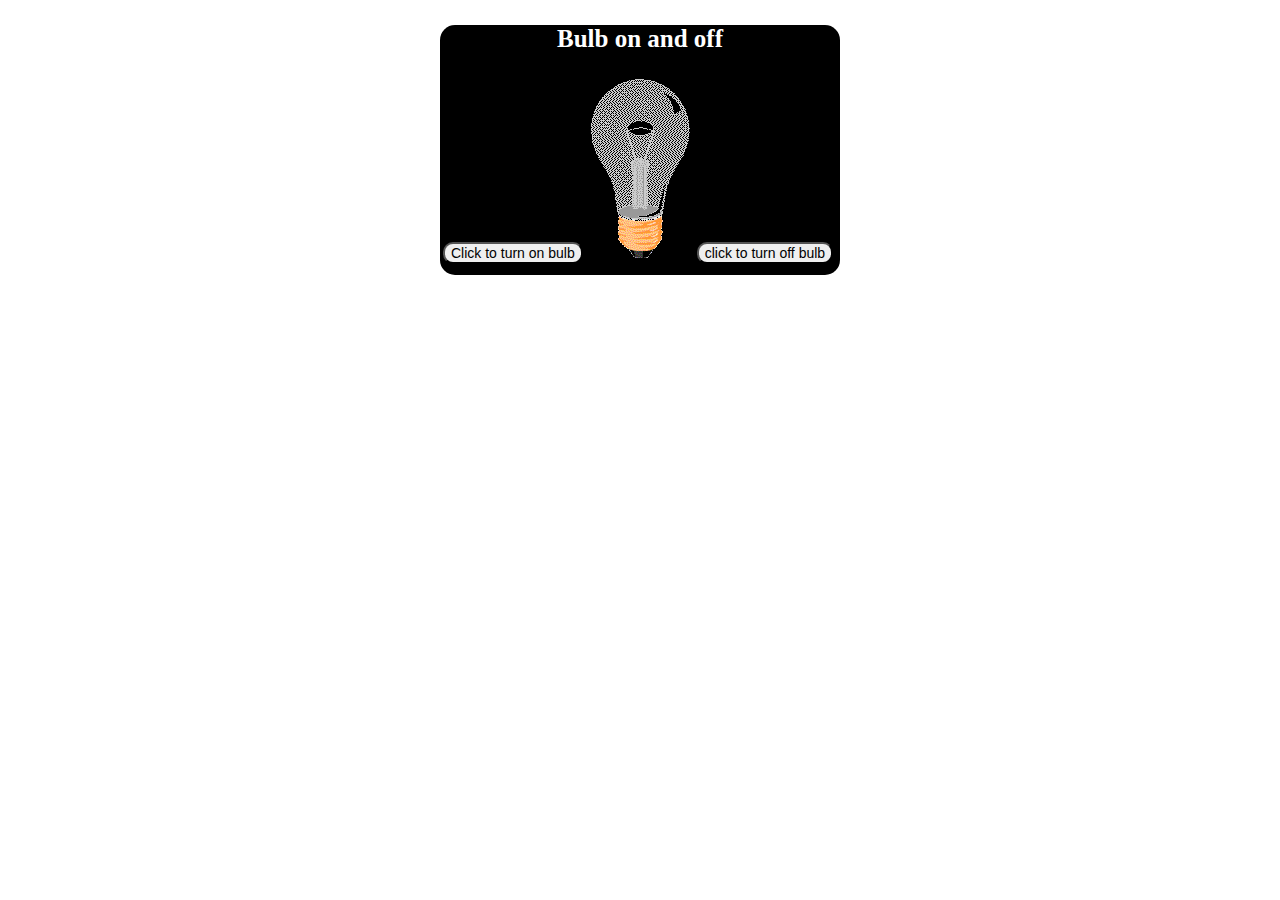
<file: bulb.html>
<!DOCTYPE html>
<html lang="en">

<head>
    <meta charset="UTF-8" />
    <meta name="viewport" content="width=device-width, initial-scale=1.0" />
    <meta http-equiv="X-UA-Compatible" content="ie=edge" />
    <title> Bulb on an off </title>   

</head>
<style>
    body{
        box-sizing: border-box;
        padding: 0;
        margin: 0;
    }
    .bulbBTN{
        width: 400px;
        height: 250px;
        border-radius: 15px;
        background-color: black;
        display: block;
        margin-left: auto;
        margin-right: auto;
        /* transform: translate(40%, 50%); */
    }
    .bulbBTN p{
        color: white;
        font-size: 25px;
        font-weight: bolder;
        text-align: center;
    }
    .bulbBTN button{
        /* padding: 6px; */
        font-size: 14px;
        border-radius: 10px;
        margin: 3px;
        /* margin: 10px; */
    }

</style>
<body> 

    <div class="bulbBTN">

        <p> Bulb on and off </p>

<button onclick="document.getElementById('myBulb').src='/pic_bulbon.gif' "> Click to turn on bulb</button>
<img id="myBulb" src="/pic_bulboff.gif" alt="">
<button onclick="document.getElementById('myBulb').src='/pic_bulboff.gif' "> click to turn off bulb</button>

    </div>




</body>
</file>
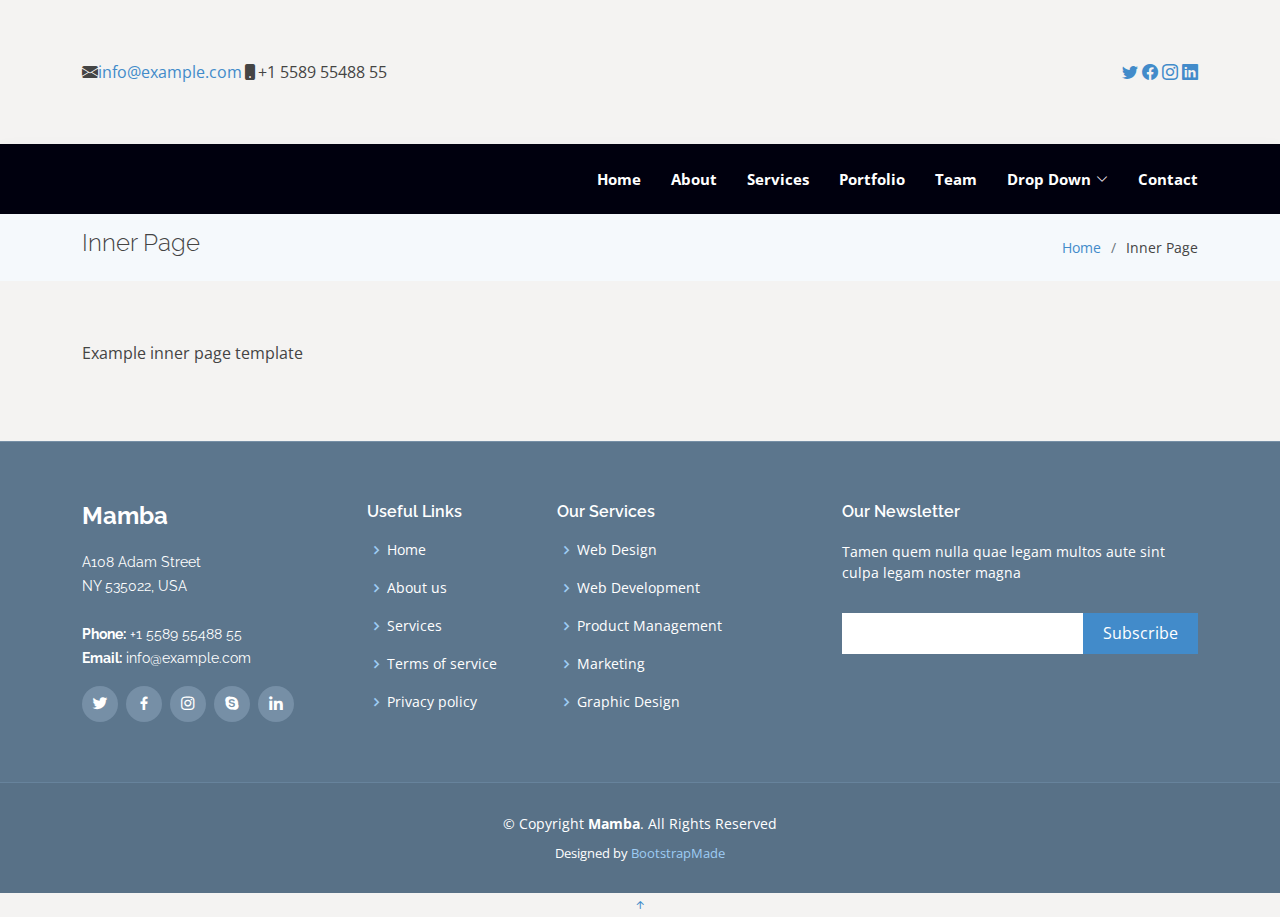
<file: inner-page.html>
<!DOCTYPE html>
<html lang="en">

<head>
  <meta charset="utf-8">
  <meta content="width=device-width, initial-scale=1.0" name="viewport">

  <title>Inner Page - Mamba Bootstrap Template</title>
  <meta content="" name="description">
  <meta content="" name="keywords">

  <!-- Favicons -->
  <link href="assets/img/favicon.png" rel="icon">
  <link href="assets/img/apple-touch-icon.png" rel="apple-touch-icon">

  <!-- Google Fonts -->
  <link href="https://fonts.googleapis.com/css?family=Open+Sans:300,300i,400,400i,600,600i,700,700i|Raleway:300,300i,400,400i,600,600i,700,700i,900" rel="stylesheet">

  <!-- Vendor CSS Files -->
  <link href="assets/vendor/animate.css/animate.min.css" rel="stylesheet">
  <link href="assets/vendor/aos/aos.css" rel="stylesheet">
  <link href="assets/vendor/bootstrap/css/bootstrap.min.css" rel="stylesheet">
  <link href="assets/vendor/bootstrap-icons/bootstrap-icons.css" rel="stylesheet">
  <link href="assets/vendor/boxicons/css/boxicons.min.css" rel="stylesheet">
  <link href="assets/vendor/glightbox/css/glightbox.min.css" rel="stylesheet">
  <link href="assets/vendor/swiper/swiper-bundle.min.css" rel="stylesheet">

  <!-- Template Main CSS File -->
  <link href="assets/css/style.css" rel="stylesheet">

  <!-- =======================================================
  * Template Name: Mamba - v4.10.0
  * Template URL: https://bootstrapmade.com/mamba-one-page-bootstrap-template-free/
  * Author: BootstrapMade.com
  * License: https://bootstrapmade.com/license/
  ======================================================== -->
</head>

<body>

  <!-- ======= Top Bar ======= -->
  <section id="topbar" class="d-flex align-items-center">
    <div class="container d-flex justify-content-center justify-content-md-between">
      <div class="contact-info d-flex align-items-center">
        <i class="bi bi-envelope-fill"></i><a href="mailto:contact@example.com">info@example.com</a>
        <i class="bi bi-phone-fill phone-icon"></i> +1 5589 55488 55
      </div>
      <div class="social-links d-none d-md-block">
        <a href="#" class="twitter"><i class="bi bi-twitter"></i></a>
        <a href="#" class="facebook"><i class="bi bi-facebook"></i></a>
        <a href="#" class="instagram"><i class="bi bi-instagram"></i></a>
        <a href="#" class="linkedin"><i class="bi bi-linkedin"></i></i></a>
      </div>
    </div>
  </section>

  <!-- ======= Header ======= -->
  <header id="header" class="d-flex align-items-center">
    <div class="container d-flex align-items-center">

      <div class="logo me-auto">
        <h1><a href="index.html">Mamba</a></h1>
        <!-- Uncomment below if you prefer to use an image logo -->
        <!-- <a href="index.html"><img src="assets/img/logo.png" alt="" class="img-fluid"></a>-->
      </div>

      <nav id="navbar" class="navbar">
        <ul>
          <li><a class="nav-link scrollto " href="#hero">Home</a></li>
          <li><a class="nav-link scrollto" href="#about">About</a></li>
          <li><a class="nav-link scrollto" href="#services">Services</a></li>
          <li><a class="nav-link scrollto" href="#portfolio">Portfolio</a></li>
          <li><a class="nav-link scrollto" href="#team">Team</a></li>
          <li class="dropdown"><a href="#"><span>Drop Down</span> <i class="bi bi-chevron-down"></i></a>
            <ul>
              <li><a href="#">Drop Down 1</a></li>
              <li class="dropdown"><a href="#"><span>Deep Drop Down</span> <i class="bi bi-chevron-right"></i></a>
                <ul>
                  <li><a href="#">Deep Drop Down 1</a></li>
                  <li><a href="#">Deep Drop Down 2</a></li>
                  <li><a href="#">Deep Drop Down 3</a></li>
                  <li><a href="#">Deep Drop Down 4</a></li>
                  <li><a href="#">Deep Drop Down 5</a></li>
                </ul>
              </li>
              <li><a href="#">Drop Down 2</a></li>
              <li><a href="#">Drop Down 3</a></li>
              <li><a href="#">Drop Down 4</a></li>
            </ul>
          </li>
          <li><a class="nav-link scrollto" href="#contact">Contact</a></li>
        </ul>
        <i class="bi bi-list mobile-nav-toggle"></i>
      </nav><!-- .navbar -->

    </div>
  </header><!-- End Header -->

  <main id="main">

    <!-- ======= Breadcrumbs Section ======= -->
    <section class="breadcrumbs">
      <div class="container">

        <div class="d-flex justify-content-between align-items-center">
          <h2>Inner Page</h2>
          <ol>
            <li><a href="index.html">Home</a></li>
            <li>Inner Page</li>
          </ol>
        </div>

      </div>
    </section><!-- End Breadcrumbs Section -->

    <section class="inner-page">
      <div class="container">
        <p>
          Example inner page template
        </p>
      </div>
    </section>

  </main><!-- End #main -->

  <!-- ======= Footer ======= -->
  <footer id="footer">
    <div class="footer-top">
      <div class="container">
        <div class="row">

          <div class="col-lg-3 col-md-6 footer-info">
            <h3>Mamba</h3>
            <p>
              A108 Adam Street <br>
              NY 535022, USA<br><br>
              <strong>Phone:</strong> +1 5589 55488 55<br>
              <strong>Email:</strong> info@example.com<br>
            </p>
            <div class="social-links mt-3">
              <a href="#" class="twitter"><i class="bx bxl-twitter"></i></a>
              <a href="#" class="facebook"><i class="bx bxl-facebook"></i></a>
              <a href="#" class="instagram"><i class="bx bxl-instagram"></i></a>
              <a href="#" class="google-plus"><i class="bx bxl-skype"></i></a>
              <a href="#" class="linkedin"><i class="bx bxl-linkedin"></i></a>
            </div>
          </div>

          <div class="col-lg-2 col-md-6 footer-links">
            <h4>Useful Links</h4>
            <ul>
              <li><i class="bx bx-chevron-right"></i> <a href="#">Home</a></li>
              <li><i class="bx bx-chevron-right"></i> <a href="#">About us</a></li>
              <li><i class="bx bx-chevron-right"></i> <a href="#">Services</a></li>
              <li><i class="bx bx-chevron-right"></i> <a href="#">Terms of service</a></li>
              <li><i class="bx bx-chevron-right"></i> <a href="#">Privacy policy</a></li>
            </ul>
          </div>

          <div class="col-lg-3 col-md-6 footer-links">
            <h4>Our Services</h4>
            <ul>
              <li><i class="bx bx-chevron-right"></i> <a href="#">Web Design</a></li>
              <li><i class="bx bx-chevron-right"></i> <a href="#">Web Development</a></li>
              <li><i class="bx bx-chevron-right"></i> <a href="#">Product Management</a></li>
              <li><i class="bx bx-chevron-right"></i> <a href="#">Marketing</a></li>
              <li><i class="bx bx-chevron-right"></i> <a href="#">Graphic Design</a></li>
            </ul>
          </div>

          <div class="col-lg-4 col-md-6 footer-newsletter">
            <h4>Our Newsletter</h4>
            <p>Tamen quem nulla quae legam multos aute sint culpa legam noster magna</p>
            <form action="" method="post">
              <input type="email" name="email"><input type="submit" value="Subscribe">
            </form>

          </div>

        </div>
      </div>
    </div>

    <div class="container">
      <div class="copyright">
        &copy; Copyright <strong><span>Mamba</span></strong>. All Rights Reserved
      </div>
      <div class="credits">
        <!-- All the links in the footer should remain intact. -->
        <!-- You can delete the links only if you purchased the pro version. -->
        <!-- Licensing information: https://bootstrapmade.com/license/ -->
        <!-- Purchase the pro version with working PHP/AJAX contact form: https://bootstrapmade.com/mamba-one-page-bootstrap-template-free/ -->
        Designed by <a href="https://bootstrapmade.com/">BootstrapMade</a>
      </div>
    </div>
  </footer><!-- End Footer -->

  <a href="#" class="back-to-top d-flex align-items-center justify-content-center"><i class="bi bi-arrow-up-short"></i></a>

  <!-- Vendor JS Files -->
  <script src="assets/vendor/purecounter/purecounter_vanilla.js"></script>
  <script src="assets/vendor/aos/aos.js"></script>
  <script src="assets/vendor/bootstrap/js/bootstrap.bundle.min.js"></script>
  <script src="assets/vendor/glightbox/js/glightbox.min.js"></script>
  <script src="assets/vendor/isotope-layout/isotope.pkgd.min.js"></script>
  <script src="assets/vendor/swiper/swiper-bundle.min.js"></script>
  <script src="assets/vendor/php-email-form/validate.js"></script>

  <!-- Template Main JS File -->
  <script src="assets/js/main.js"></script>

</body>

</html>
</file>
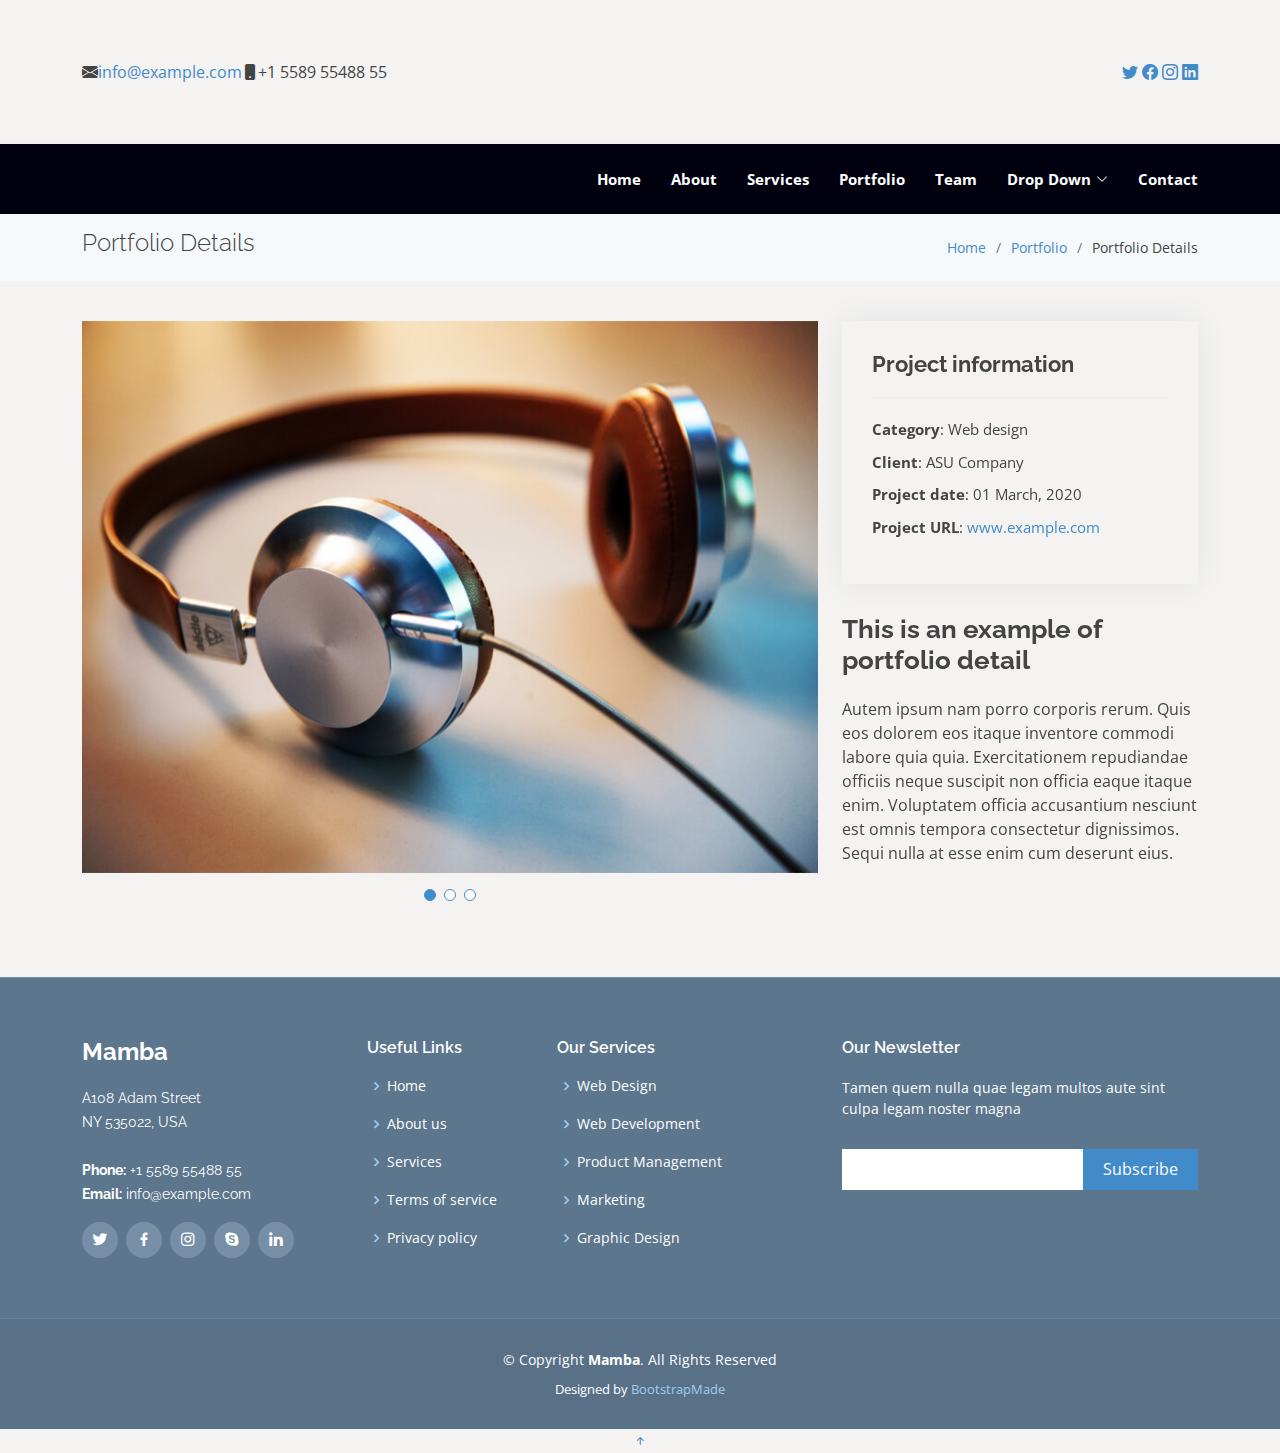
<file: portfolio-details.html>
<!DOCTYPE html>
<html lang="en">

<head>
  <meta charset="utf-8">
  <meta content="width=device-width, initial-scale=1.0" name="viewport">

  <title>Portfolio Details - Mamba Bootstrap Template</title>
  <meta content="" name="description">
  <meta content="" name="keywords">

  <!-- Favicons -->
  <link href="assets/img/favicon.png" rel="icon">
  <link href="assets/img/apple-touch-icon.png" rel="apple-touch-icon">

  <!-- Google Fonts -->
  <link href="https://fonts.googleapis.com/css?family=Open+Sans:300,300i,400,400i,600,600i,700,700i|Raleway:300,300i,400,400i,600,600i,700,700i,900" rel="stylesheet">

  <!-- Vendor CSS Files -->
  <link href="assets/vendor/animate.css/animate.min.css" rel="stylesheet">
  <link href="assets/vendor/aos/aos.css" rel="stylesheet">
  <link href="assets/vendor/bootstrap/css/bootstrap.min.css" rel="stylesheet">
  <link href="assets/vendor/bootstrap-icons/bootstrap-icons.css" rel="stylesheet">
  <link href="assets/vendor/boxicons/css/boxicons.min.css" rel="stylesheet">
  <link href="assets/vendor/glightbox/css/glightbox.min.css" rel="stylesheet">
  <link href="assets/vendor/swiper/swiper-bundle.min.css" rel="stylesheet">

  <!-- Template Main CSS File -->
  <link href="assets/css/style.css" rel="stylesheet">

  <!-- =======================================================
  * Template Name: Mamba - v4.10.0
  * Template URL: https://bootstrapmade.com/mamba-one-page-bootstrap-template-free/
  * Author: BootstrapMade.com
  * License: https://bootstrapmade.com/license/
  ======================================================== -->
</head>

<body>

  <!-- ======= Top Bar ======= -->
  <section id="topbar" class="d-flex align-items-center">
    <div class="container d-flex justify-content-center justify-content-md-between">
      <div class="contact-info d-flex align-items-center">
        <i class="bi bi-envelope-fill"></i><a href="mailto:contact@example.com">info@example.com</a>
        <i class="bi bi-phone-fill phone-icon"></i> +1 5589 55488 55
      </div>
      <div class="social-links d-none d-md-block">
        <a href="#" class="twitter"><i class="bi bi-twitter"></i></a>
        <a href="#" class="facebook"><i class="bi bi-facebook"></i></a>
        <a href="#" class="instagram"><i class="bi bi-instagram"></i></a>
        <a href="#" class="linkedin"><i class="bi bi-linkedin"></i></i></a>
      </div>
    </div>
  </section>

  <!-- ======= Header ======= -->
  <header id="header" class="d-flex align-items-center">
    <div class="container d-flex align-items-center">

      <div class="logo me-auto">
        <h1><a href="index.html">Mamba</a></h1>
        <!-- Uncomment below if you prefer to use an image logo -->
        <!-- <a href="index.html"><img src="assets/img/logo.png" alt="" class="img-fluid"></a>-->
      </div>

      <nav id="navbar" class="navbar">
        <ul>
          <li><a class="nav-link scrollto " href="#hero">Home</a></li>
          <li><a class="nav-link scrollto" href="#about">About</a></li>
          <li><a class="nav-link scrollto" href="#services">Services</a></li>
          <li><a class="nav-link scrollto" href="#portfolio">Portfolio</a></li>
          <li><a class="nav-link scrollto" href="#team">Team</a></li>
          <li class="dropdown"><a href="#"><span>Drop Down</span> <i class="bi bi-chevron-down"></i></a>
            <ul>
              <li><a href="#">Drop Down 1</a></li>
              <li class="dropdown"><a href="#"><span>Deep Drop Down</span> <i class="bi bi-chevron-right"></i></a>
                <ul>
                  <li><a href="#">Deep Drop Down 1</a></li>
                  <li><a href="#">Deep Drop Down 2</a></li>
                  <li><a href="#">Deep Drop Down 3</a></li>
                  <li><a href="#">Deep Drop Down 4</a></li>
                  <li><a href="#">Deep Drop Down 5</a></li>
                </ul>
              </li>
              <li><a href="#">Drop Down 2</a></li>
              <li><a href="#">Drop Down 3</a></li>
              <li><a href="#">Drop Down 4</a></li>
            </ul>
          </li>
          <li><a class="nav-link scrollto" href="#contact">Contact</a></li>
        </ul>
        <i class="bi bi-list mobile-nav-toggle"></i>
      </nav><!-- .navbar -->

    </div>
  </header><!-- End Header -->

  <main id="main">

    <!-- ======= Breadcrumbs Section ======= -->
    <section class="breadcrumbs">
      <div class="container">

        <div class="d-flex justify-content-between align-items-center">
          <h2>Portfolio Details</h2>
          <ol>
            <li><a href="index.html">Home</a></li>
            <li><a href="portfolio.html">Portfolio</a></li>
            <li>Portfolio Details</li>
          </ol>
        </div>

      </div>
    </section><!-- Breadcrumbs Section -->

    <!-- ======= Portfolio Details Section ======= -->
    <section id="portfolio-details" class="portfolio-details">
      <div class="container" data-aos="fade-up">

        <div class="row gy-4">

          <div class="col-lg-8">
            <div class="portfolio-details-slider swiper">
              <div class="swiper-wrapper align-items-center">

                <div class="swiper-slide">
                  <img src="assets/img/portfolio/portfolio-1.jpg" alt="">
                </div>

                <div class="swiper-slide">
                  <img src="assets/img/portfolio/portfolio-2.jpg" alt="">
                </div>

                <div class="swiper-slide">
                  <img src="assets/img/portfolio/portfolio-3.jpg" alt="">
                </div>

              </div>
              <div class="swiper-pagination"></div>
            </div>
          </div>

          <div class="col-lg-4">
            <div class="portfolio-info">
              <h3>Project information</h3>
              <ul>
                <li><strong>Category</strong>: Web design</li>
                <li><strong>Client</strong>: ASU Company</li>
                <li><strong>Project date</strong>: 01 March, 2020</li>
                <li><strong>Project URL</strong>: <a href="#">www.example.com</a></li>
              </ul>
            </div>
            <div class="portfolio-description">
              <h2>This is an example of portfolio detail</h2>
              <p>
                Autem ipsum nam porro corporis rerum. Quis eos dolorem eos itaque inventore commodi labore quia quia. Exercitationem repudiandae officiis neque suscipit non officia eaque itaque enim. Voluptatem officia accusantium nesciunt est omnis tempora consectetur dignissimos. Sequi nulla at esse enim cum deserunt eius.
              </p>
            </div>
          </div>

        </div>

      </div>
    </section><!-- End Portfolio Details Section -->

  </main><!-- End #main -->

  <!-- ======= Footer ======= -->
  <footer id="footer">
    <div class="footer-top">
      <div class="container">
        <div class="row">

          <div class="col-lg-3 col-md-6 footer-info">
            <h3>Mamba</h3>
            <p>
              A108 Adam Street <br>
              NY 535022, USA<br><br>
              <strong>Phone:</strong> +1 5589 55488 55<br>
              <strong>Email:</strong> info@example.com<br>
            </p>
            <div class="social-links mt-3">
              <a href="#" class="twitter"><i class="bx bxl-twitter"></i></a>
              <a href="#" class="facebook"><i class="bx bxl-facebook"></i></a>
              <a href="#" class="instagram"><i class="bx bxl-instagram"></i></a>
              <a href="#" class="google-plus"><i class="bx bxl-skype"></i></a>
              <a href="#" class="linkedin"><i class="bx bxl-linkedin"></i></a>
            </div>
          </div>

          <div class="col-lg-2 col-md-6 footer-links">
            <h4>Useful Links</h4>
            <ul>
              <li><i class="bx bx-chevron-right"></i> <a href="#">Home</a></li>
              <li><i class="bx bx-chevron-right"></i> <a href="#">About us</a></li>
              <li><i class="bx bx-chevron-right"></i> <a href="#">Services</a></li>
              <li><i class="bx bx-chevron-right"></i> <a href="#">Terms of service</a></li>
              <li><i class="bx bx-chevron-right"></i> <a href="#">Privacy policy</a></li>
            </ul>
          </div>

          <div class="col-lg-3 col-md-6 footer-links">
            <h4>Our Services</h4>
            <ul>
              <li><i class="bx bx-chevron-right"></i> <a href="#">Web Design</a></li>
              <li><i class="bx bx-chevron-right"></i> <a href="#">Web Development</a></li>
              <li><i class="bx bx-chevron-right"></i> <a href="#">Product Management</a></li>
              <li><i class="bx bx-chevron-right"></i> <a href="#">Marketing</a></li>
              <li><i class="bx bx-chevron-right"></i> <a href="#">Graphic Design</a></li>
            </ul>
          </div>

          <div class="col-lg-4 col-md-6 footer-newsletter">
            <h4>Our Newsletter</h4>
            <p>Tamen quem nulla quae legam multos aute sint culpa legam noster magna</p>
            <form action="" method="post">
              <input type="email" name="email"><input type="submit" value="Subscribe">
            </form>

          </div>

        </div>
      </div>
    </div>

    <div class="container">
      <div class="copyright">
        &copy; Copyright <strong><span>Mamba</span></strong>. All Rights Reserved
      </div>
      <div class="credits">
        <!-- All the links in the footer should remain intact. -->
        <!-- You can delete the links only if you purchased the pro version. -->
        <!-- Licensing information: https://bootstrapmade.com/license/ -->
        <!-- Purchase the pro version with working PHP/AJAX contact form: https://bootstrapmade.com/mamba-one-page-bootstrap-template-free/ -->
        Designed by <a href="https://bootstrapmade.com/">BootstrapMade</a>
      </div>
    </div>
  </footer><!-- End Footer -->

  <a href="#" class="back-to-top d-flex align-items-center justify-content-center"><i class="bi bi-arrow-up-short"></i></a>

  <!-- Vendor JS Files -->
  <script src="assets/vendor/purecounter/purecounter_vanilla.js"></script>
  <script src="assets/vendor/aos/aos.js"></script>
  <script src="assets/vendor/bootstrap/js/bootstrap.bundle.min.js"></script>
  <script src="assets/vendor/glightbox/js/glightbox.min.js"></script>
  <script src="assets/vendor/isotope-layout/isotope.pkgd.min.js"></script>
  <script src="assets/vendor/swiper/swiper-bundle.min.js"></script>
  <script src="assets/vendor/php-email-form/validate.js"></script>

  <!-- Template Main JS File -->
  <script src="assets/js/main.js"></script>

</body>

</html>
</file>
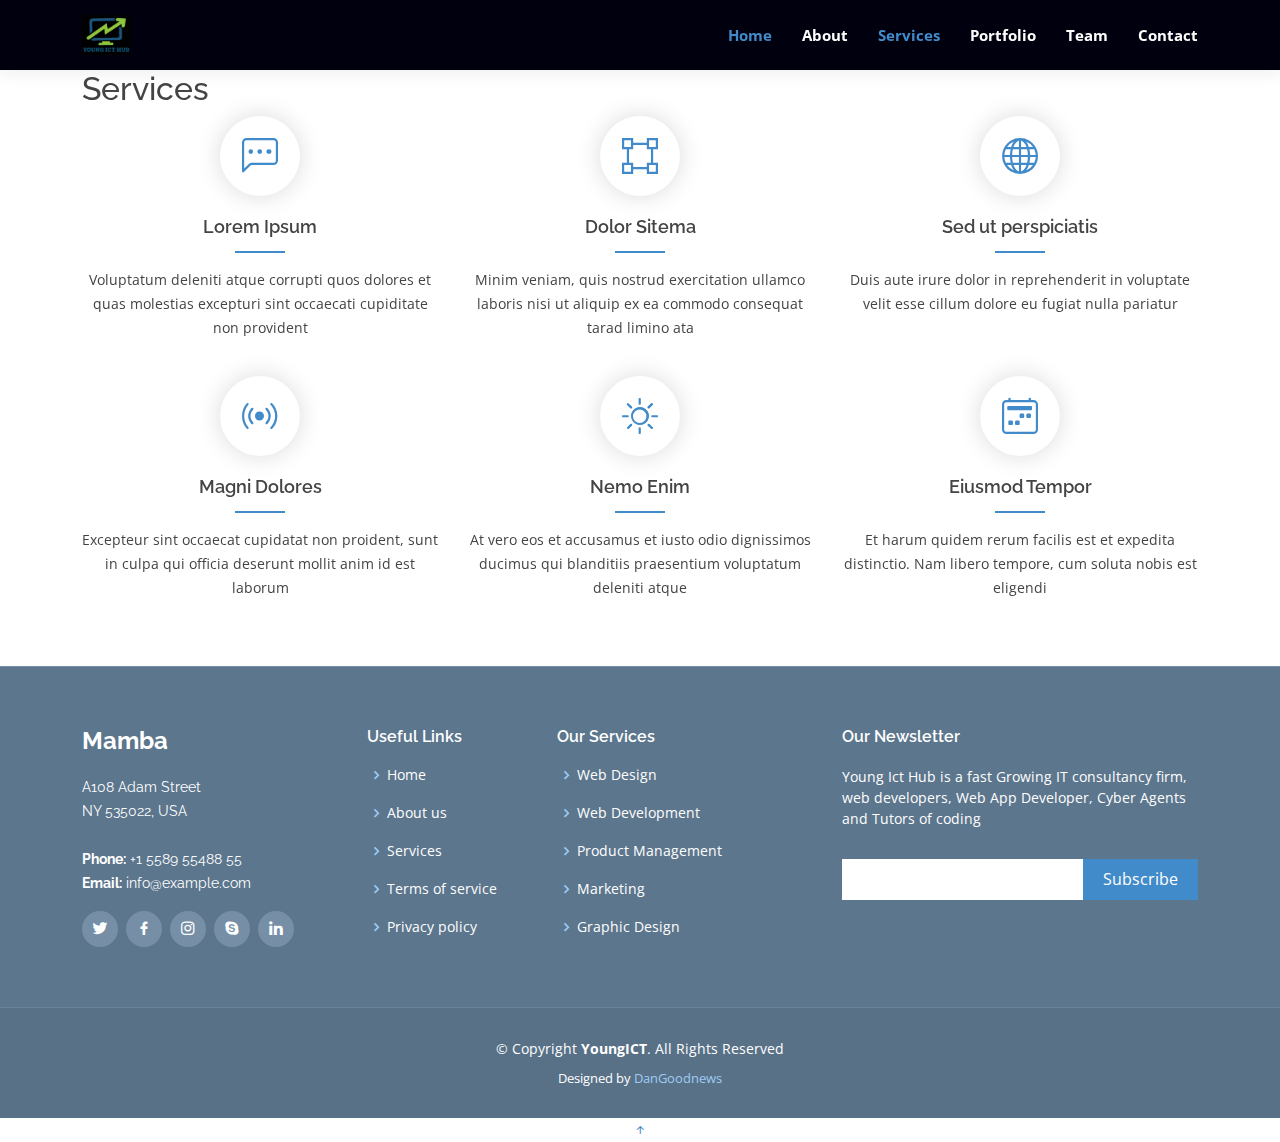
<file: services.html>
<!DOCTYPE html>
<html lang="en">

<head>
  <meta charset="utf-8">
  <meta content="width=device-width, initial-scale=1.0" name="viewport">

  <title>Services-YoungIct Hub</title>
  <meta content="" name="description">
  <meta content="" name="keywords">

  <!-- Favicons -->
  <link href="assets/img/youngictlog.jpg" rel="icon">
  <link href="assets/img/apple-touch-icon.png" rel="apple-touch-icon">

  <!-- Google Fonts -->
  <link href="https://fonts.googleapis.com/css?family=Open+Sans:300,300i,400,400i,600,600i,700,700i|Raleway:300,300i,400,400i,600,600i,700,700i,900" rel="stylesheet">

  <!-- Vendor CSS Files -->
  <link href="assets/vendor/animate.css/animate.min.css" rel="stylesheet">
  <link href="assets/vendor/aos/aos.css" rel="stylesheet">
  <link href="assets/vendor/bootstrap/css/bootstrap.min.css" rel="stylesheet">
  <link href="assets/vendor/bootstrap-icons/bootstrap-icons.css" rel="stylesheet">
  <link href="assets/vendor/boxicons/css/boxicons.min.css" rel="stylesheet">
  <link href="assets/vendor/glightbox/css/glightbox.min.css" rel="stylesheet">
  <link href="assets/vendor/swiper/swiper-bundle.min.css" rel="stylesheet">

  <!-- Template Main CSS File -->
  <link href="assets/css/services.css" rel="stylesheet">

</head>

<body>


  <!-- ======= Header ======= -->
  <header id="header" class="d-flex align-items-center">
    <div class="container d-flex align-items-center">

      <div class="logo me-auto">
        <!-- <h1><a href="index.html">YoungICT Hub</a></h1> -->
        <!-- Uncomment below if you prefer to use an image logo -->
        <a href="index.html"><img src="/assets/img/youngictlog.jpg" alt="" class="img-fluid"></a>
      </div>

      <nav id="navbar" class="navbar">
        <ul>
          <li><a class="nav-link scrollto active" href="/index.html">Home</a></li>
          <li><a class="nav-link scrollto" href="/about-us.html">About</a></li>
          <li><a class="nav-link scrollto" href="#services">Services</a></li>
          <li><a class="nav-link scrollto" href="#portfolio">Portfolio</a></li>
          <li><a class="nav-link scrollto" href="#team">Team</a></li>
         
          <li><a class="nav-link scrollto" href="#contact">Contact</a></li>
        </ul>
        <i class="bi bi-list mobile-nav-toggle"></i>
      </nav><!-- .navbar -->

    </div>
  </header><!-- End Header -->



    <!-- ======= Services Section ======= -->
    <section id="services" class="services">
        <div class="container" data-aos="fade-up">
  
          <div class="section-title">
            <h2>Services</h2>
          </div>
  
          <div class="row">
            <div class="col-lg-4 col-md-6 icon-box" data-aos="fade-up">
              <div class="icon"><i class="bi bi-chat-left-dots"></i></div>
              <h4 class="title"><a href="">Lorem Ipsum</a></h4>
              <p class="description">Voluptatum deleniti atque corrupti quos dolores et quas molestias excepturi sint occaecati cupiditate non provident</p>
            </div>
            <div class="col-lg-4 col-md-6 icon-box" data-aos="fade-up" data-aos-delay="100">
              <div class="icon"><i class="bi bi-bounding-box"></i></div>
              <h4 class="title"><a href="">Dolor Sitema</a></h4>
              <p class="description">Minim veniam, quis nostrud exercitation ullamco laboris nisi ut aliquip ex ea commodo consequat tarad limino ata</p>
            </div>
            <div class="col-lg-4 col-md-6 icon-box" data-aos="fade-up" data-aos-delay="200">
              <div class="icon"><i class="bi bi-globe"></i></div>
              <h4 class="title"><a href="">Sed ut perspiciatis</a></h4>
              <p class="description">Duis aute irure dolor in reprehenderit in voluptate velit esse cillum dolore eu fugiat nulla pariatur</p>
            </div>
            <div class="col-lg-4 col-md-6 icon-box" data-aos="fade-up" data-aos-delay="300">
              <div class="icon"><i class="bi bi-broadcast"></i></div>
              <h4 class="title"><a href="">Magni Dolores</a></h4>
              <p class="description">Excepteur sint occaecat cupidatat non proident, sunt in culpa qui officia deserunt mollit anim id est laborum</p>
            </div>
            <div class="col-lg-4 col-md-6 icon-box" data-aos="fade-up" data-aos-delay="400">
              <div class="icon"><i class="bi bi-brightness-high"></i></div>
              <h4 class="title"><a href="">Nemo Enim</a></h4>
              <p class="description">At vero eos et accusamus et iusto odio dignissimos ducimus qui blanditiis praesentium voluptatum deleniti atque</p>
            </div>
            <div class="col-lg-4 col-md-6 icon-box" data-aos="fade-up" data-aos-delay="500">
              <div class="icon"><i class="bi bi-calendar2-week"></i></div>
              <h4 class="title"><a href="">Eiusmod Tempor</a></h4>
              <p class="description">Et harum quidem rerum facilis est et expedita distinctio. Nam libero tempore, cum soluta nobis est eligendi</p>
            </div>
          </div>
  
        </div>
      </section><!-- End Services Section -->

       
    <!-- ======= Footer ======= -->
    <footer id="footer">
        <div class="footer-top">
          <div class="container">
            <div class="row">
    
              <div class="col-lg-3 col-md-6 footer-info">
                <h3>Mamba</h3>
                <p>
                  A108 Adam Street <br>
                  NY 535022, USA<br><br>
                  <strong>Phone:</strong> +1 5589 55488 55<br>
                  <strong>Email:</strong> info@example.com<br>
                </p>
                <div class="social-links mt-3">
                  <a href="#" class="twitter"><i class="bx bxl-twitter"></i></a>
                  <a href="#" class="facebook"><i class="bx bxl-facebook"></i></a>
                  <a href="#" class="instagram"><i class="bx bxl-instagram"></i></a>
                  <a href="#" class="google-plus"><i class="bx bxl-skype"></i></a>
                  <a href="#" class="linkedin"><i class="bx bxl-linkedin"></i></a>
                </div>
              </div>
    
              <div class="col-lg-2 col-md-6 footer-links">
                <h4>Useful Links</h4>
                <ul>
                  <li><i class="bx bx-chevron-right"></i> <a href="#">Home</a></li>
                  <li><i class="bx bx-chevron-right"></i> <a href="#">About us</a></li>
                  <li><i class="bx bx-chevron-right"></i> <a href="#">Services</a></li>
                  <li><i class="bx bx-chevron-right"></i> <a href="#">Terms of service</a></li>
                  <li><i class="bx bx-chevron-right"></i> <a href="#">Privacy policy</a></li>
                </ul>
              </div>
    
              <div class="col-lg-3 col-md-6 footer-links">
                <h4>Our Services</h4>
                <ul>
                  <li><i class="bx bx-chevron-right"></i> <a href="#">Web Design</a></li>
                  <li><i class="bx bx-chevron-right"></i> <a href="#">Web Development</a></li>
                  <li><i class="bx bx-chevron-right"></i> <a href="#">Product Management</a></li>
                  <li><i class="bx bx-chevron-right"></i> <a href="#">Marketing</a></li>
                  <li><i class="bx bx-chevron-right"></i> <a href="#">Graphic Design</a></li>
                </ul>
              </div>
    
              <div class="col-lg-4 col-md-6 footer-newsletter">
                <h4>Our Newsletter</h4>
                <p>Young Ict Hub is a fast Growing IT consultancy firm, web developers, Web App Developer, Cyber Agents and Tutors of coding</p>
                <form action="" method="post">
                  <input type="email" name="email"><input type="submit" value="Subscribe">
                </form>
    
              </div>
    
            </div>
          </div>
        </div>
    
        <div class="container">
          <div class="copyright">
            &copy; Copyright <strong><span>YoungICT</span></strong>. All Rights Reserved
          </div>
          <div class="credits">
            <!-- All the links in the footer should remain intact. -->
            <!-- You can delete the links only if you purchased the pro version. -->
            <!-- Licensing information: https://bootstrapmade.com/license/ -->
            <!-- Purchase the pro version with working PHP/AJAX contact form: https://bootstrapmade.com/mamba-one-page-bootstrap-template-free/ -->
            Designed by <a href="https://bootstrapmade.com/">DanGoodnews</a>
          </div>
        </div>
      </footer><!-- End Footer -->
    
      <a href="#" class="back-to-top d-flex align-items-center justify-content-center"><i class="bi bi-arrow-up-short"></i></a>
    
      <!-- Vendor JS Files -->
      <script src="assets/vendor/purecounter/purecounter_vanilla.js"></script>
      <script src="assets/vendor/aos/aos.js"></script>
      <script src="assets/vendor/bootstrap/js/bootstrap.bundle.min.js"></script>
      <script src="assets/vendor/glightbox/js/glightbox.min.js"></script>
      <script src="assets/vendor/isotope-layout/isotope.pkgd.min.js"></script>
      <script src="assets/vendor/swiper/swiper-bundle.min.js"></script>
      <script src="assets/vendor/php-email-form/validate.js"></script>
    
      <!-- Template Main JS File -->
      <script src="assets/js/main.js"></script>
</body>
</html>
</file>
<file: assets/css/style.css>
/*--------------------------------------------------------------
# General
--------------------------------------------------------------*/
body {
  font-family: "Open Sans", sans-serif;
  background-color: rgb(244, 243, 242);
  color: #444;
}

a {
  color: #428bca;
  text-decoration: none;
}

a:hover {
  color: #9eccf4;
  text-decoration: none;
}

h1,
h2,
h3,
h4,
h5,
h6,
.font-primary {
  font-family: "Raleway", sans-serif;
}

/*--------------------------------------------------------------
# Back to top button
--------------------------------------------------------------*/

/*--------------------------------------------------------------
# Header
--------------------------------------------------------------*/
#header {
  height: 70px;
  background: rgb(0, 0, 14);
  z-index: 997;
  box-shadow: 0px 5px 15px 0px rgba(0, 0, 0, 0.06);
}


#header .logo h1 {
  font-size: 28px;
  margin: 0;
  padding: 10px 0;
  line-height: 1;
  font-weight: 400;
  letter-spacing: 3px;
  text-transform: uppercase;
}

#header .logo h1 a,
#header .logo h1 a:hover {
  color: rgb(0, 0, 14);
  text-decoration: none;
}

#header .logo img {
  padding: 0;
  margin: 0;
  max-height: 40px;
}

.scrolled-offset {
  margin-top: 70px;
}

/*--------------------------------------------------------------
# Navigation Menu
--------------------------------------------------------------*/
/**
* Desktop Navigation 
*/
.navbar {
  padding: 0;
}

.navbar ul {
  margin: 0;
  padding: 0;
  display: flex;
  list-style: none;
  align-items: center;
}

.navbar li {
  position: relative;
}

.navbar a,
.navbar a:focus {
  display: flex;
  align-items: center;
  justify-content: space-between;
  padding: 10px 0 10px 30px;
  font-family: "Open Sans", sans-serif;
  font-size: 15px;
  color: #fff;
  font-weight: bolder;
  white-space: nowrap;
  transition: 0.3s;
}

.navbar a i,
.navbar a:focus i {
  font-size: 12px;
  line-height: 0;
  margin-left: 5px;
}

.navbar a:hover,
.navbar .active,
.navbar .active:focus,
.navbar li:hover>a {
  color: #428bca;
}

.navbar .dropdown ul {
  display: block;
  position: absolute;
  left: 14px;
  top: 100%;
  margin: 0;
  padding: 10px 0;
  z-index: 99;
  opacity: 0;
  visibility: hidden;
  background: #fff;
  box-shadow: 0px 0px 30px rgba(127, 137, 161, 0.25);
  transition: 0.3s;
}

.navbar .dropdown ul li {
  min-width: 200px;
}

.navbar .dropdown ul a {
  padding: 10px 20px;
  text-transform: none;
}

.navbar .dropdown ul a i {
  font-size: 12px;
}

.navbar .dropdown ul a:hover,
.navbar .dropdown ul .active:hover,
.navbar .dropdown ul li:hover>a {
  color: #428bca;
}

.navbar .dropdown:hover>ul {
  opacity: 1;
  visibility: visible;
}

.navbar .dropdown .dropdown ul {
  top: 0;
  left: calc(100% - 30px);
  visibility: hidden;
}

.navbar .dropdown .dropdown:hover>ul {
  opacity: 1;
  top: 0;
  left: 100%;
  visibility: visible;
}

@media (max-width: 1366px) {
  .navbar .dropdown .dropdown ul {
    left: -90%;
  }

  .navbar .dropdown .dropdown:hover>ul {
    left: -100%;
  }
}

/**
* Mobile Navigation 
*/
.mobile-nav-toggle {
  color: #1f3548;
  font-size: 28px;
  cursor: pointer;
  display: none;
  line-height: 0;
  transition: 0.5s;
}

.mobile-nav-toggle.bi-x {
  color: #fff;
}

@media (max-width: 991px) {
  .mobile-nav-toggle {
    display: block;
  }

  .navbar ul {
    display: none;
  }
}

.navbar-mobile {
  position: fixed;
  overflow: hidden;
  top: 0;
  right: 0;
  left: 0;
  bottom: 0;
  background: rgba(31, 53, 72, 0.9);
  transition: 0.3s;
  z-index: 998;
}

.navbar-mobile .mobile-nav-toggle {
  position: absolute;
  top: 15px;
  right: 15px;
}

.navbar-mobile ul {
  display: block;
  position: absolute;
  top: 55px;
  right: 15px;
  bottom: 15px;
  left: 15px;
  padding: 10px 0;
  background-color: #fff;
  overflow-y: auto;
  transition: 0.3s;
}

.navbar-mobile a,
.navbar-mobile a:focus {
  padding: 10px 20px;
  font-size: 15px;
  color: #1f3548;
}

.navbar-mobile a:hover,
.navbar-mobile .active,
.navbar-mobile li:hover>a {
  color: #428bca;
}

.navbar-mobile .getstarted,
.navbar-mobile .getstarted:focus {
  margin: 15px;
}

.navbar-mobile .dropdown ul {
  position: static;
  display: none;
  margin: 10px 20px;
  padding: 10px 0;
  z-index: 99;
  opacity: 1;
  visibility: visible;
  background: #fff;
  box-shadow: 0px 0px 30px rgba(127, 137, 161, 0.25);
}

.navbar-mobile .dropdown ul li {
  min-width: 200px;
}

.navbar-mobile .dropdown ul a {
  padding: 10px 20px;
}

.navbar-mobile .dropdown ul a i {
  font-size: 12px;
}

.navbar-mobile .dropdown ul a:hover,
.navbar-mobile .dropdown ul .active:hover,
.navbar-mobile .dropdown ul li:hover>a {
  color: #428bca;
}

.navbar-mobile .dropdown>.dropdown-active {
  display: block;
}

/*--------------------------------------------------------------
# Hero Section
--------------------------------------------------------------*/
#hero {
  width: 100%;
  height: calc(100vh - 110px);
  padding: 0;
  overflow: hidden;
  background: #000;
}

#hero .carousel-item {
  width: 100%;
  height: calc(100vh - 110px);
  background-size: cover;
  background-position: top right;
  background-repeat: no-repeat;
  overflow: hidden;
}

#hero .carousel-item::before {
  content: "";
  background-color: rgba(13, 30, 45, 0.6);
  position: absolute;
  height: 100%;
  width: 100%;
  top: 0;
  right: 0;
  left: 0;
  bottom: 0;
  overflow: hidden;
}

#hero .carousel-container {
  display: flex;
  justify-content: center;
  align-items: center;
  position: absolute;
  bottom: 0;
  top: 0;
  left: 0;
  right: 0;
  overflow: hidden;
}

#hero .carousel-content {
  text-align: left;
}

@media (max-width: 992px) {

  #hero,
  #hero .carousel-item {
    height: calc(100vh - 70px);
  }

  #hero .carousel-content.container {
    padding: 0 50px;
  }
}

#hero h2 {
  color: #fff;
  margin-bottom: 30px;
  font-size: 48px;
  font-weight: 900;
}

#hero p {
  width: 80%;
  -webkit-animation-delay: 0.4s;
  animation-delay: 0.4s;
  color: #fff;
}

#hero .carousel-inner .carousel-item {
  transition-property: opacity;
  background-position: center top;
}

#hero .carousel-inner .carousel-item,
#hero .carousel-inner .active.carousel-item-start,
#hero .carousel-inner .active.carousel-item-end {
  opacity: 0;
}

#hero .carousel-inner .active,
#hero .carousel-inner .carousel-item-next.carousel-item-start,
#hero .carousel-inner .carousel-item-prev.carousel-item-end {
  opacity: 1;
  transition: 0.5s;
}

#hero .carousel-inner .carousel-item-next,
#hero .carousel-inner .carousel-item-prev,
#hero .carousel-inner .active.carousel-item-start,
#hero .carousel-inner .active.carousel-item-end {
  left: 0;
  transform: translate3d(0, 0, 0);
}

#hero .carousel-control-prev,
#hero .carousel-control-next {
  width: 10%;
}

#hero .carousel-control-next-icon,
#hero .carousel-control-prev-icon {
  background: none;
  font-size: 48px;
  line-height: 1;
  width: auto;
  height: auto;
}

#hero .carousel-indicators li {
  cursor: pointer;
}

#hero .btn-get-started {
  font-family: "Raleway", sans-serif;
  font-weight: 500;
  font-size: 14px;
  letter-spacing: 1px;
  display: inline-block;
  padding: 12px 32px;
  border-radius: 5px;
  transition: 0.5s;
  line-height: 1;
  margin: 10px;
  color: #fff;
  font-weight: bolder;
  -webkit-animation-delay: 0.8s;
  animation-delay: 0.8s;
  border: 0;
  background: rgb(0, 0, 14);
}

#hero .btn-get-started:hover {
  background: rgb(0, 0, 14);
}

@media (max-width: 768px) {
  #hero h2 {
    font-size: 28px;
  }
}

@media (max-height: 500px) {

  #hero,
  #hero .carousel-item {
    height: 120vh;
  }
}

@media (min-width: 1024px) {
  #hero p {
    width: 60%;
  }

  #hero .carousel-control-prev,
  #hero .carousel-control-next {
    width: 5%;
  }
}

/*--------------------------------------------------------------
# Sections General
--------------------------------------------------------------*/
section {
  padding: 60px 0;
  overflow: hidden;
}

.section-bg {
  background-color: #f5f9fc;
}

.section-title {
  text-align: center;
  padding-bottom: 30px;
}

.section-title h2 {
  font-size: 32px;
  font-weight: 600;
  margin-bottom: 20px;
  padding-bottom: 0;
  color: #5c768d;
}

.section-title p {
  margin-bottom: 0;
}

/*--------------------------------------------------------------
# Breadcrumbs
--------------------------------------------------------------*/
.breadcrumbs {
  padding: 15px 0;
  background-color: #f5f9fc;
  min-height: 40px;
}

.breadcrumbs h2 {
  font-size: 24px;
  font-weight: 300;
}

.breadcrumbs ol {
  display: flex;
  flex-wrap: wrap;
  list-style: none;
  padding: 0;
  margin: 0;
  font-size: 14px;
}

.breadcrumbs ol li+li {
  padding-left: 10px;
}

.breadcrumbs ol li+li::before {
  display: inline-block;
  padding-right: 10px;
  color: #6c757d;
  content: "/";
}

@media (max-width: 768px) {
  .breadcrumbs .d-flex {
    display: block !important;
  }

  .breadcrumbs ol {
    display: block;
  }

  .breadcrumbs ol li {
    display: inline-block;
  }
}

/*--------------------------------------------------------------
# About Us
--------------------------------------------------------------*/
.about {
  padding-bottom: 30px;
}

.about .container {
  box-shadow: 0 5px 25px 0 rgba(214, 215, 216, 0.6);
}

.about .video-box img {
  padding: 15px 0;
}

.about .section-title p {
  text-align: left;
  font-style: italic;
  color: #666;
}

.about .about-content {
  padding: 40px;
}

.about .icon-box+.icon-box {
  margin-top: 40px;
}

.about .icon-box .icon {
  float: left;
  display: flex;
  align-items: center;
  justify-content: center;
  width: 72px;
  height: 72px;
  background: #f1f7fb;
  border-radius: 6px;
  transition: 0.5s;
}

.about .icon-box .icon i {
  color: #428bca;
  font-size: 32px;
}

.about .icon-box:hover .icon {
  background: #428bca;
}

.about .icon-box:hover .icon i {
  color: #fff;
}

.about .icon-box .title {
  margin-left: 95px;
  font-weight: 700;
  margin-bottom: 10px;
  font-size: 18px;
  text-transform: uppercase;
}

.about .icon-box .title a {
  color: #343a40;
  transition: 0.3s;
}

.about .icon-box .title a:hover {
  color: #428bca;
}

.about .icon-box .description {
  margin-left: 95px;
  line-height: 24px;
  font-size: 14px;
}

.about .video-box {
  position: relative;
}

.about .play-btn {
  width: 94px;
  height: 94px;
  background: radial-gradient(#428bca 50%, rgba(66, 139, 202, 0.4) 52%);
  border-radius: 50%;
  display: block;
  position: absolute;
  left: calc(50% - 47px);
  top: calc(50% - 47px);
  overflow: hidden;
}

.about .play-btn::after {
  content: "";
  position: absolute;
  left: 50%;
  top: 50%;
  transform: translateX(-40%) translateY(-50%);
  width: 0;
  height: 0;
  border-top: 10px solid transparent;
  border-bottom: 10px solid transparent;
  border-left: 15px solid #fff;
  z-index: 100;
  transition: all 400ms cubic-bezier(0.55, 0.055, 0.675, 0.19);
}

.about .play-btn::before {
  content: "";
  position: absolute;
  width: 120px;
  height: 120px;
  -webkit-animation-delay: 0s;
  animation-delay: 0s;
  -webkit-animation: pulsate-btn 2s;
  animation: pulsate-btn 2s;
  -webkit-animation-direction: forwards;
  animation-direction: forwards;
  -webkit-animation-iteration-count: infinite;
  animation-iteration-count: infinite;
  -webkit-animation-timing-function: steps;
  animation-timing-function: steps;
  opacity: 1;
  border-radius: 50%;
  border: 5px solid rgba(66, 139, 202, 0.7);
  top: -15%;
  left: -15%;
  background: rgba(198, 16, 0, 0);
}

.about .play-btn:hover::after {
  border-left: 15px solid #428bca;
  transform: scale(20);
}

.about .play-btn:hover::before {
  content: "";
  position: absolute;
  left: 50%;
  top: 50%;
  transform: translateX(-40%) translateY(-50%);
  width: 0;
  height: 0;
  border: none;
  border-top: 10px solid transparent;
  border-bottom: 10px solid transparent;
  border-left: 15px solid #fff;
  z-index: 200;
  -webkit-animation: none;
  animation: none;
  border-radius: 0;
}

@-webkit-keyframes pulsate-btn {
  0% {
    transform: scale(0.6, 0.6);
    opacity: 1;
  }

  100% {
    transform: scale(1, 1);
    opacity: 0;
  }
}

@keyframes pulsate-btn {
  0% {
    transform: scale(0.6, 0.6);
    opacity: 1;
  }

  100% {
    transform: scale(1, 1);
    opacity: 0;
  }
}

/*--------------------------------------------------------------
# About Lists
--------------------------------------------------------------*/
.about-lists {
  padding: 40px;
}

.about-lists .row {
  overflow: hidden;
}

.about-lists .content-item {
  padding: 40px;
  border-left: 1px solid #d9e8f4;
  border-bottom: 1px solid #d9e8f4;
  margin: -1px;
}

.about-lists .content-item span {
  display: block;
  font-size: 24px;
  font-weight: 400;
  color: #9eccf4;
}

.about-lists .content-item h4 {
  font-size: 28px;
  font-weight: 400;
  padding: 0;
  margin: 20px 0;
}

.about-lists .content-item p {
  color: #aaaaaa;
  font-size: 15px;
  margin: 0;
  padding: 0;
}

@media (max-width: 768px) {
  .about-lists .content-item {
    padding: 40px 0;
  }
}

/*--------------------------------------------------------------
# Counts
--------------------------------------------------------------*/
.counts {
  padding-bottom: 30px;
}

.counts .count-box {
  box-shadow: 0px 0 16px rgba(0, 0, 0, 0.1);
  padding: 30px;
  background: #fff;
  margin-bottom: 30px;
}

.counts .count-box i {
  display: block;
  font-size: 64px;
  margin-bottom: 15px;
}

.counts .count-box span {
  font-size: 42px;
  display: block;
  font-weight: 700;
  color: rgb(0, 0, 14);
}

.counts .count-box p {
  padding: 0;
  margin: 0;
  font-family: "Raleway", sans-serif;
  font-size: 14px;
}

/*--------------------------------------------------------------
# Services
--------------------------------------------------------------*/
.services {
  padding-bottom: 30px;
}

.services .icon-box {
  margin-bottom: 20px;
  text-align: center;
}

.services .icon {
  display: inline-flex;
  justify-content: center;
  align-items: center;
  width: 80px;
  height: 80px;
  margin-bottom: 20px;
  background: #fff;
  border-radius: 50%;
  transition: 0.5s;
  color: #428bca;
  box-shadow: 0px 0 25px rgba(0, 0, 0, 0.15);
  overflow: hidden;
}

.services .icon i {
  font-size: 36px;
  line-height: 0;
}

.services .icon-box:hover .icon {
  box-shadow: 0px 0 30px rgba(66, 139, 202, 0.5);
}

.services .title {
  font-weight: 600;
  margin-bottom: 15px;
  font-size: 18px;
  position: relative;
  padding-bottom: 15px;
}

.services .title a {
  color: #444;
  transition: 0.3s;
}

.services .title a:hover {
  color: #428bca;
}

.services .title::after {
  content: "";
  position: absolute;
  display: block;
  width: 50px;
  height: 2px;
  background: #428bca;
  bottom: 0;
  left: calc(50% - 25px);
}

.services .description {
  line-height: 24px;
  font-size: 14px;
}

/*--------------------------------------------------------------
# Our Portfolio
--------------------------------------------------------------*/
.portfolio .portfolio-item {
  margin-bottom: 30px;
}

.portfolio #portfolio-flters {
  padding: 0;
  margin: 0 0 35px 0;
  list-style: none;
  text-align: center;
}

.portfolio #portfolio-flters li {
  cursor: pointer;
  margin: 0 15px 15px 0;
  display: inline-block;
  padding: 10px 20px;
  font-size: 12px;
  line-height: 20px;
  color: #444;
  border-radius: 4px;
  text-transform: uppercase;
  background: #fff;
  margin-bottom: 5px;
  transition: all 0.3s ease-in-out;
}

.portfolio #portfolio-flters li:hover,
.portfolio #portfolio-flters li.filter-active {
  background: #428bca;
  color: #fff;
}

.portfolio #portfolio-flters li:last-child {
  margin-right: 0;
}

.portfolio .portfolio-wrap {
  box-shadow: 0px 2px 12px rgba(0, 0, 0, 0.08);
  transition: 0.3s;
  position: relative;
  overflow: hidden;
}

.portfolio .portfolio-wrap img {
  transition: 0.3s;
}

.portfolio .portfolio-wrap .portfolio-info {
  display: flex;
  justify-content: center;
  align-items: center;
  flex-direction: column;
  opacity: 0;
  position: absolute;
  bottom: 0;
  top: 0;
  left: 0;
  right: 0;
  transition: 0.3s;
  text-align: center;
  background: rgba(31, 53, 72, 0.6);
  padding-bottom: 30px;
}

.portfolio .portfolio-wrap .portfolio-info h4 {
  font-size: 20px;
  color: #fff;
  font-weight: 600;
}

.portfolio .portfolio-wrap .portfolio-info p {
  color: #fff;
  font-size: 14px;
  text-transform: uppercase;
}

.portfolio .portfolio-wrap .portfolio-info a {
  color: #428bca;
  margin: 0 4px;
  line-height: 0;
  background-color: #fff;
  border-radius: 50px;
  text-align: center;
  width: 36px;
  height: 36px;
  display: inline-flex;
  align-items: center;
  justify-content: center;
  transition: 0.3s;
}

.portfolio .portfolio-wrap .portfolio-info a i {
  font-size: 22px;
  line-height: 0;
}

.portfolio .portfolio-wrap .portfolio-info a:hover {
  background: #428bca;
  color: #fff;
}

.portfolio .portfolio-wrap:hover {
  box-shadow: 0px 4px 14px rgba(0, 0, 0, 0.16);
}

.portfolio .portfolio-wrap:hover .portfolio-info {
  opacity: 1;
  padding-bottom: 0;
}

.portfolio .portfolio-wrap:hover img {
  transform: scale(1.1);
}

/*--------------------------------------------------------------
# Portfolio Details
--------------------------------------------------------------*/
.portfolio-details {
  padding-top: 40px;
}

.portfolio-details .portfolio-details-slider img {
  width: 100%;
}

.portfolio-details .portfolio-details-slider .swiper-pagination {
  margin-top: 20px;
  position: relative;
}

.portfolio-details .portfolio-details-slider .swiper-pagination .swiper-pagination-bullet {
  width: 12px;
  height: 12px;
  background-color: #fff;
  opacity: 1;
  border: 1px solid #428bca;
}

.portfolio-details .portfolio-details-slider .swiper-pagination .swiper-pagination-bullet-active {
  background-color: #428bca;
}

.portfolio-details .portfolio-info {
  padding: 30px;
  box-shadow: 0px 0 30px rgba(31, 53, 72, 0.08);
}

.portfolio-details .portfolio-info h3 {
  font-size: 22px;
  font-weight: 700;
  margin-bottom: 20px;
  padding-bottom: 20px;
  border-bottom: 1px solid #eee;
}

.portfolio-details .portfolio-info ul {
  list-style: none;
  padding: 0;
  font-size: 15px;
}

.portfolio-details .portfolio-info ul li+li {
  margin-top: 10px;
}

.portfolio-details .portfolio-description {
  padding-top: 30px;
}

.portfolio-details .portfolio-description h2 {
  font-size: 26px;
  font-weight: 700;
  margin-bottom: 20px;
}

.portfolio-details .portfolio-description p {
  padding: 0;
}

/*--------------------------------------------------------------
# Our Team
--------------------------------------------------------------*/
.team {
  background: #fff;
  padding: 60px 0 30px 0;
}

.team .member {
  text-align: center;
  margin-bottom: 80px;
  position: relative;
}

.team .member .pic {
  border-radius: 4px;
  overflow: hidden;
}

.team .member img {
  transition: all ease-in-out 0.4s;
}

.team .member:hover img {
  transform: scale(1.1);
}

.team .member .member-info {
  position: absolute;
  bottom: -48px;
  left: 20px;
  right: 20px;
  background: linear-gradient(360deg, rgb(92, 118, 141) 0%, rgba(92, 118, 141, 0.9) 35%, rgba(140, 167, 191, 0.8) 100%);
  padding: 15px 0;
  border-radius: 4px;
}

.team .member h4 {
  font-weight: 700;
  margin-bottom: 10px;
  font-size: 16px;
  color: #fff;
  position: relative;
  padding-bottom: 10px;
}

.team .member h4::after {
  content: "";
  position: absolute;
  display: block;
  width: 50px;
  height: 1px;
  background: #fff;
  bottom: 0;
  left: calc(50% - 25px);
}

.team .member span {
  font-style: italic;
  display: block;
  font-size: 13px;
  color: #fff;
}

.team .member .social {
  margin-top: 15px;
}

.team .member .social a {
  transition: color 0.3s;
  color: #fff;
}

.team .member .social a:hover {
  color: #9eccf4;
}

.team .member .social i {
  font-size: 16px;
  margin: 0 2px;
}

@media (max-width: 992px) {
  .team .member {
    margin-bottom: 100px;
  }
}


/*--------------------------------------------------------------
# Contact Us
--------------------------------------------------------------*/
.contact .info-box {
  color: #444;
  text-align: center;
  box-shadow: 0 0 30px rgba(214, 215, 216, 0.6);
  padding: 20px 0 30px 0;
  margin-bottom: 30px;
  width: 100%;
}

.contact .info-box i {
  font-size: 32px;
  color: #428bca;
  border-radius: 50%;
  padding: 8px;
  border: 2px dotted #9eccf4;
}

.contact .info-box h3 {
  font-size: 20px;
  color: #666;
  font-weight: 700;
  margin: 10px 0;
}

.contact .info-box p {
  padding: 0;
  line-height: 24px;
  font-size: 14px;
  margin-bottom: 0;
}

.contact .php-email-form {
  box-shadow: 0 0 30px rgba(214, 215, 216, 0.6);
  padding: 30px;
}

.contact .php-email-form .error-message {
  display: none;
  color: #fff;
  background: #ed3c0d;
  text-align: left;
  padding: 15px;
  font-weight: 600;
}

.contact .php-email-form .error-message br+br {
  margin-top: 25px;
}

.contact .php-email-form .sent-message {
  display: none;
  color: #fff;
  background: #18d26e;
  text-align: center;
  padding: 15px;
  font-weight: 600;
}

.contact .php-email-form .loading {
  display: none;
  background: #fff;
  text-align: center;
  padding: 15px;
}

.contact .php-email-form .loading:before {
  content: "";
  display: inline-block;
  border-radius: 50%;
  width: 24px;
  height: 24px;
  margin: 0 10px -6px 0;
  border: 3px solid #18d26e;
  border-top-color: #eee;
  -webkit-animation: animate-loading 1s linear infinite;
  animation: animate-loading 1s linear infinite;
}

.contact .php-email-form .form-group {
  margin-bottom: 20px;
}

.contact .php-email-form input,
.contact .php-email-form textarea {
  border-radius: 0;
  box-shadow: none;
  font-size: 14px;
}

.contact .php-email-form input::focus,
.contact .php-email-form textarea::focus {
  background-color: #428bca;
}

.contact .php-email-form input {
  padding: 10px 15px;
}

.contact .php-email-form textarea {
  padding: 12px 15px;
}

.contact .php-email-form button[type=submit] {
  background: #428bca;
  border: 0;
  padding: 10px 30px;
  color: #fff;
  transition: 0.4s;
}

.contact .php-email-form button[type=submit]:hover {
  background: #629fd3;
}

@-webkit-keyframes animate-loading {
  0% {
    transform: rotate(0deg);
  }

  100% {
    transform: rotate(360deg);
  }
}

@keyframes animate-loading {
  0% {
    transform: rotate(0deg);
  }

  100% {
    transform: rotate(360deg);
  }
}

#footer {
  background: #587187;
  padding: 0 0 30px 0;
  color: #fff;
  font-size: 14px;
}

#footer .footer-top {
  background: #5c768d;
  border-top: 1px solid #768fa6;
  border-bottom: 1px solid #67839c;
  padding: 60px 0 30px 0;
}

#footer .footer-top .footer-info {
  margin-bottom: 30px;
}

#footer .footer-top .footer-info h3 {
  font-size: 24px;
  margin: 0 0 20px 0;
  padding: 2px 0 2px 0;
  line-height: 1;
  font-weight: 700;
}

#footer .footer-top .footer-info p {
  font-size: 14px;
  line-height: 24px;
  margin-bottom: 0;
  font-family: "Raleway", sans-serif;
  color: #fff;
}

#footer .footer-top .social-links a {
  font-size: 18px;
  display: inline-block;
  background: #768fa6;
  color: #fff;
  line-height: 1;
  padding: 8px 0;
  margin-right: 4px;
  border-radius: 50%;
  text-align: center;
  width: 36px;
  height: 36px;
  transition: 0.3s;
}

#footer .footer-top .social-links a:hover {
  background: #428bca;
  color: #fff;
  text-decoration: none;
}

#footer .footer-top h4 {
  font-size: 16px;
  font-weight: 600;
  color: #fff;
  position: relative;
  padding-bottom: 12px;
}

#footer .footer-top .footer-links {
  margin-bottom: 30px;
}

#footer .footer-top .footer-links ul {
  list-style: none;
  padding: 0;
  margin: 0;
}

#footer .footer-top .footer-links ul i {
  padding-right: 2px;
  color: #9eccf4;
  font-size: 18px;
  line-height: 1;
}

#footer .footer-top .footer-links ul li {
  padding: 10px 0;
  display: flex;
  align-items: center;
}

#footer .footer-top .footer-links ul li:first-child {
  padding-top: 0;
}

#footer .footer-top .footer-links ul a {
  color: #fff;
  transition: 0.3s;
  display: inline-block;
  line-height: 1;
}

#footer .footer-top .footer-links ul a:hover {
  color: #9eccf4;
}

#footer .footer-top .footer-newsletter form {
  margin-top: 30px;
  background: #fff;
  padding: 6px 10px;
  position: relative;
  border-radius: 4;
}

#footer .footer-top .footer-newsletter form input[type=email] {
  border: 0;
  padding: 4px;
  width: calc(100% - 110px);
}

#footer .footer-top .footer-newsletter form input[type=submit] {
  position: absolute;
  top: 0;
  right: 0;
  bottom: 0;
  border: 0;
  background: none;
  font-size: 16px;
  padding: 0 20px;
  background: #428bca;
  color: #fff;
  transition: 0.3s;
  border-radius: 4;
}

#footer .footer-top .footer-newsletter form input[type=submit]:hover {
  background: #5295ce;
}

#footer .copyright {
  text-align: center;
  padding-top: 30px;
}

#footer .credits {
  padding-top: 10px;
  text-align: center;
  font-size: 13px;
  color: #fff;
}

#footer .credits a {
  color: #9eccf4;
}
</file>
<file: assets/css/about-us.css>
/**
* Template Name: Mamba - v4.10.0
* Template URL: https://bootstrapmade.com/mamba-one-page-bootstrap-template-free/
* Author: BootstrapMade.com
* License: https://bootstrapmade.com/license/
*/

/*--------------------------------------------------------------
# General
--------------------------------------------------------------*/
body {
    font-family: "Open Sans", sans-serif;
    color: #444;
  }
  
  a {
    color: #428bca;
    text-decoration: none;
  }
  
  a:hover {
    color: #9eccf4;
    text-decoration: none;
  }
  
  h1,
  h2,
  h3,
  h4,
  h5,
  h6,
  .font-primary {
    font-family: "Raleway", sans-serif;
  }
  
  /*--------------------------------------------------------------
  # Back to top button
  --------------------------------------------------------------*/
  .back-to-top {
    position: fixed;
    visibility: hidden;
    opacity: 0;
    right: 15px;
    bottom: 15px;
    z-index: 99999;
    background: #428bca;
    width: 40px;
    height: 40px;
    border-radius: 4px;
    transition: all 0.4s;
  }
  
  .back-to-top i {
    font-size: 24px;
    color: #fff;
    line-height: 0;
  }
  
  .back-to-top:hover {
    background: #629fd3;
    color: #fff;
  }
  
  .back-to-top.active {
    visibility: visible;
    opacity: 1;
  }
  
  /*--------------------------------------------------------------
  # Disable aos animation delay on mobile devices
  --------------------------------------------------------------*/
  @media screen and (max-width: 768px) {
    [data-aos-delay] {
      transition-delay: 0 !important;
    }
  }
  
  /*--------------------------------------------------------------
  # Top Bar
  --------------------------------------------------------------*/
  #topbar {
    background: #fff;
    border-bottom: 1px solid #eee;
    font-size: 15px;
    height: 40px;
    padding: 0;
  }
  
  #topbar .contact-info a {
    line-height: 0;
    color: #444;
    transition: 0.3s;
  }
  
  #topbar .contact-info a:hover {
    color: #428bca;
  }
  
  #topbar .contact-info i {
    color: #428bca;
    line-height: 0;
    margin-right: 5px;
  }
  
  #topbar .contact-info .phone-icon {
    margin-left: 15px;
  }
  
  #topbar .social-links a {
    color: #5c768d;
    padding: 4px 12px;
    display: inline-block;
    line-height: 1px;
    transition: 0.3s;
  }
  
  #topbar .social-links a:hover {
    color: #428bca;
  }
  
  /*--------------------------------------------------------------
  # Header
  --------------------------------------------------------------*/
  #header {
    height: 70px;
    background: rgb(0, 0, 14);
    z-index: 997;
    box-shadow: 0px 5px 15px 0px rgba(0, 0, 0, 0.06);
  }
  
  #header .logo h1 {
    font-size: 28px;
    margin: 0;
    padding: 10px 0;
    line-height: 1;
    font-weight: 400;
    letter-spacing: 3px;
    text-transform: uppercase;
  }
  
  #header .logo h1 a,
  #header .logo h1 a:hover {
    color: #1c5c93;
    text-decoration: none;
  }
  
  #header .logo img {
    padding: 0;
    margin: 0;
    max-height: 40px;
  }
  
  .scrolled-offset {
    margin-top: 70px;
  }
  
  /*--------------------------------------------------------------
  # Navigation Menu
  --------------------------------------------------------------*/
  /**
  * Desktop Navigation 
  */
  .navbar {
    padding: 0;
  }
  
  .navbar ul {
    margin: 0;
    padding: 0;
    display: flex;
    list-style: none;
    align-items: center;
  }
  
  .navbar li {
    position: relative;
  }
  
  .navbar a,
  .navbar a:focus {
    display: flex;
    align-items: center;
    justify-content: space-between;
    padding: 10px 0 10px 30px;
    font-family: "Open Sans", sans-serif;
    font-size: 15px;
    color: #fff;
    font-weight: bolder;
    white-space: nowrap;
    transition: 0.3s;
  }
  
  .navbar a i,
  .navbar a:focus i {
    font-size: 12px;
    line-height: 0;
    margin-left: 5px;
  }
  
  .navbar a:hover,
  .navbar .active,
  .navbar .active:focus,
  .navbar li:hover>a {
    color: #428bca;
  }
  
  .navbar .dropdown ul {
    display: block;
    position: absolute;
    left: 14px;
    top: 100%;
    margin: 0;
    padding: 10px 0;
    z-index: 99;
    opacity: 0;
    visibility: hidden;
    background: #fff;
    box-shadow: 0px 0px 30px rgba(127, 137, 161, 0.25);
    transition: 0.3s;
  }
  
  .navbar .dropdown ul li {
    min-width: 200px;
  }
  
  .navbar .dropdown ul a {
    padding: 10px 20px;
    text-transform: none;
  }
  
  .navbar .dropdown ul a i {
    font-size: 12px;
  }
  
  .navbar .dropdown ul a:hover,
  .navbar .dropdown ul .active:hover,
  .navbar .dropdown ul li:hover>a {
    color: #428bca;
  }
  
  .navbar .dropdown:hover>ul {
    opacity: 1;
    visibility: visible;
  }
  
  .navbar .dropdown .dropdown ul {
    top: 0;
    left: calc(100% - 30px);
    visibility: hidden;
  }
  
  .navbar .dropdown .dropdown:hover>ul {
    opacity: 1;
    top: 0;
    left: 100%;
    visibility: visible;
  }
  
  @media (max-width: 1366px) {
    .navbar .dropdown .dropdown ul {
      left: -90%;
    }
  
    .navbar .dropdown .dropdown:hover>ul {
      left: -100%;
    }
  }
  
  /**
  * Mobile Navigation 
  */
  .mobile-nav-toggle {
    color: #1f3548;
    font-size: 28px;
    cursor: pointer;
    display: none;
    line-height: 0;
    transition: 0.5s;
  }
  
  .mobile-nav-toggle.bi-x {
    color: #fff;
  }
  
  @media (max-width: 991px) {
    .mobile-nav-toggle {
      display: block;
    }
  
    .navbar ul {
      display: none;
    }
  }
  
  .navbar-mobile {
    position: fixed;
    overflow: hidden;
    top: 0;
    right: 0;
    left: 0;
    bottom: 0;
    background: rgba(31, 53, 72, 0.9);
    transition: 0.3s;
    z-index: 998;
  }
  
  .navbar-mobile .mobile-nav-toggle {
    position: absolute;
    top: 15px;
    right: 15px;
  }
  
  .navbar-mobile ul {
    display: block;
    position: absolute;
    top: 55px;
    right: 15px;
    bottom: 15px;
    left: 15px;
    padding: 10px 0;
    background-color: #fff;
    overflow-y: auto;
    transition: 0.3s;
  }
  
  .navbar-mobile a,
  .navbar-mobile a:focus {
    padding: 10px 20px;
    font-size: 15px;
    color: #1f3548;
  }
  
  .navbar-mobile a:hover,
  .navbar-mobile .active,
  .navbar-mobile li:hover>a {
    color: #428bca;
  }
  
  .navbar-mobile .getstarted,
  .navbar-mobile .getstarted:focus {
    margin: 15px;
  }
  


/*--------------------------------------------------------------
# About Us
--------------------------------------------------------------*/
.about {
    padding-bottom: 30px;
  }
  
  .about .container {
    box-shadow: 0 5px 25px 0 rgba(214, 215, 216, 0.6);
  }
  
  .about .video-box img {
    padding: 15px 0;
  }
  
  .about .section-title p {
    text-align: left;
    font-style: italic;
    color: #666;
  }
  
  .about .about-content {
    padding: 40px;
  }
  
  .about .icon-box+.icon-box {
    margin-top: 40px;
  }
  
  .about .icon-box .icon {
    float: left;
    display: flex;
    align-items: center;
    justify-content: center;
    width: 72px;
    height: 72px;
    background: #f1f7fb;
    border-radius: 6px;
    transition: 0.5s;
  }
  
  .about .icon-box .icon i {
    color: #428bca;
    font-size: 32px;
  }
  
  .about .icon-box:hover .icon {
    background: #428bca;
  }
  
  .about .icon-box:hover .icon i {
    color: #fff;
  }
  
  .about .icon-box .title {
    margin-left: 95px;
    font-weight: 700;
    margin-bottom: 10px;
    font-size: 18px;
    text-transform: uppercase;
  }
  
  .about .icon-box .title a {
    color: #343a40;
    transition: 0.3s;
  }
  
  .about .icon-box .title a:hover {
    color: #428bca;
  }
  
  .about .icon-box .description {
    margin-left: 95px;
    line-height: 24px;
    font-size: 14px;
  }
  
  .about .video-box {
    position: relative;
  }
  
  .about .play-btn {
    width: 94px;
    height: 94px;
    background: radial-gradient(#428bca 50%, rgba(66, 139, 202, 0.4) 52%);
    border-radius: 50%;
    display: block;
    position: absolute;
    left: calc(50% - 47px);
    top: calc(50% - 47px);
    overflow: hidden;
  }
  
  .about .play-btn::after {
    content: "";
    position: absolute;
    left: 50%;
    top: 50%;
    transform: translateX(-40%) translateY(-50%);
    width: 0;
    height: 0;
    border-top: 10px solid transparent;
    border-bottom: 10px solid transparent;
    border-left: 15px solid #fff;
    z-index: 100;
    transition: all 400ms cubic-bezier(0.55, 0.055, 0.675, 0.19);
  }
  
  .about .play-btn::before {
    content: "";
    position: absolute;
    width: 120px;
    height: 120px;
    -webkit-animation-delay: 0s;
    animation-delay: 0s;
    -webkit-animation: pulsate-btn 2s;
    animation: pulsate-btn 2s;
    -webkit-animation-direction: forwards;
    animation-direction: forwards;
    -webkit-animation-iteration-count: infinite;
    animation-iteration-count: infinite;
    -webkit-animation-timing-function: steps;
    animation-timing-function: steps;
    opacity: 1;
    border-radius: 50%;
    border: 5px solid rgba(66, 139, 202, 0.7);
    top: -15%;
    left: -15%;
    background: rgba(198, 16, 0, 0);
  }
  
  .about .play-btn:hover::after {
    border-left: 15px solid #428bca;
    transform: scale(20);
  }
  
  .about .play-btn:hover::before {
    content: "";
    position: absolute;
    left: 50%;
    top: 50%;
    transform: translateX(-40%) translateY(-50%);
    width: 0;
    height: 0;
    border: none;
    border-top: 10px solid transparent;
    border-bottom: 10px solid transparent;
    border-left: 15px solid #fff;
    z-index: 200;
    -webkit-animation: none;
    animation: none;
    border-radius: 0;
  }
  
  @-webkit-keyframes pulsate-btn {
    0% {
      transform: scale(0.6, 0.6);
      opacity: 1;
    }
  
    100% {
      transform: scale(1, 1);
      opacity: 0;
    }
  }
  
  @keyframes pulsate-btn {
    0% {
      transform: scale(0.6, 0.6);
      opacity: 1;
    }
  
    100% {
      transform: scale(1, 1);
      opacity: 0;
    }
  }
  
  /*--------------------------------------------------------------
  # About Lists
  --------------------------------------------------------------*/
  .about-lists {
    padding: 40px;
  }
  
  .about-lists .row {
    overflow: hidden;
  }
  
  .about-lists .content-item {
    padding: 40px;
    border-left: 1px solid #d9e8f4;
    border-bottom: 1px solid #d9e8f4;
    margin: -1px;
  }
  
  .about-lists .content-item span {
    display: block;
    font-size: 24px;
    font-weight: 400;
    color: #9eccf4;
  }
  
  .about-lists .content-item h4 {
    font-size: 28px;
    font-weight: 400;
    padding: 0;
    margin: 20px 0;
  }
  
  .about-lists .content-item p {
    color: #aaaaaa;
    font-size: 15px;
    margin: 0;
    padding: 0;
  }
  
  @media (max-width: 768px) {
    .about-lists .content-item {
      padding: 40px 0;
    }
}


#footer {
    background: #587187;
    padding: 0 0 30px 0;
    color: #fff;
    font-size: 14px;
  }
  
  #footer .footer-top {
    background: #5c768d;
    border-top: 1px solid #768fa6;
    border-bottom: 1px solid #67839c;
    padding: 60px 0 30px 0;
  }
  
  #footer .footer-top .footer-info {
    margin-bottom: 30px;
  }
  
  #footer .footer-top .footer-info h3 {
    font-size: 24px;
    margin: 0 0 20px 0;
    padding: 2px 0 2px 0;
    line-height: 1;
    font-weight: 700;
  }
  
  #footer .footer-top .footer-info p {
    font-size: 14px;
    line-height: 24px;
    margin-bottom: 0;
    font-family: "Raleway", sans-serif;
    color: #fff;
  }
  
  #footer .footer-top .social-links a {
    font-size: 18px;
    display: inline-block;
    background: #768fa6;
    color: #fff;
    line-height: 1;
    padding: 8px 0;
    margin-right: 4px;
    border-radius: 50%;
    text-align: center;
    width: 36px;
    height: 36px;
    transition: 0.3s;
  }
  
  #footer .footer-top .social-links a:hover {
    background: #428bca;
    color: #fff;
    text-decoration: none;
  }
  
  #footer .footer-top h4 {
    font-size: 16px;
    font-weight: 600;
    color: #fff;
    position: relative;
    padding-bottom: 12px;
  }
  
  #footer .footer-top .footer-links {
    margin-bottom: 30px;
  }
  
  #footer .footer-top .footer-links ul {
    list-style: none;
    padding: 0;
    margin: 0;
  }
  
  #footer .footer-top .footer-links ul i {
    padding-right: 2px;
    color: #9eccf4;
    font-size: 18px;
    line-height: 1;
  }
  
  #footer .footer-top .footer-links ul li {
    padding: 10px 0;
    display: flex;
    align-items: center;
  }
  
  #footer .footer-top .footer-links ul li:first-child {
    padding-top: 0;
  }
  
  #footer .footer-top .footer-links ul a {
    color: #fff;
    transition: 0.3s;
    display: inline-block;
    line-height: 1;
  }
  
  #footer .footer-top .footer-links ul a:hover {
    color: #9eccf4;
  }
  
  #footer .footer-top .footer-newsletter form {
    margin-top: 30px;
    background: #fff;
    padding: 6px 10px;
    position: relative;
    border-radius: 4;
  }
  
  #footer .footer-top .footer-newsletter form input[type=email] {
    border: 0;
    padding: 4px;
    width: calc(100% - 110px);
  }
  
  #footer .footer-top .footer-newsletter form input[type=submit] {
    position: absolute;
    top: 0;
    right: 0;
    bottom: 0;
    border: 0;
    background: none;
    font-size: 16px;
    padding: 0 20px;
    background: #428bca;
    color: #fff;
    transition: 0.3s;
    border-radius: 4;
  }
  
  #footer .footer-top .footer-newsletter form input[type=submit]:hover {
    background: #5295ce;
  }
  
  #footer .copyright {
    text-align: center;
    padding-top: 30px;
  }
  
  #footer .credits {
    padding-top: 10px;
    text-align: center;
    font-size: 13px;
    color: #fff;
  }
  
  #footer .credits a {
    color: #9eccf4;
  }
</file>
<file: assets/css/services.css>
/**
* Template Name: Mamba - v4.10.0
* Template URL: https://bootstrapmade.com/mamba-one-page-bootstrap-template-free/
* Author: BootstrapMade.com
* License: https://bootstrapmade.com/license/
*/

/*--------------------------------------------------------------
# General
--------------------------------------------------------------*/
body {
    font-family: "Open Sans", sans-serif;
    color: #444;
  }
  
  a {
    color: #428bca;
    text-decoration: none;
  }
  
  a:hover {
    color: #9eccf4;
    text-decoration: none;
  }
  
  h1,
  h2,
  h3,
  h4,
  h5,
  h6,
  .font-primary {
    font-family: "Raleway", sans-serif;
  }
  

  
  /*--------------------------------------------------------------
  # Header
  --------------------------------------------------------------*/
  #header {
    height: 70px;
    background: rgb(0, 0, 14);
    z-index: 997;
    box-shadow: 0px 5px 15px 0px rgba(0, 0, 0, 0.06);
  }
  
  #header .logo h1 {
    font-size: 28px;
    margin: 0;
    padding: 10px 0;
    line-height: 1;
    font-weight: 400;
    letter-spacing: 3px;
    text-transform: uppercase;
  }
  
  #header .logo h1 a,
  #header .logo h1 a:hover {
    color: #1c5c93;
    text-decoration: none;
  }
  
  #header .logo img {
    padding: 0;
    margin: 0;
    max-height: 40px;
  }
  
  .scrolled-offset {
    margin-top: 70px;
  }
  
  /*--------------------------------------------------------------
  # Navigation Menu
  --------------------------------------------------------------*/
  /**
  * Desktop Navigation 
  */
  .navbar {
    padding: 0;
  }
  
  .navbar ul {
    margin: 0;
    padding: 0;
    display: flex;
    list-style: none;
    align-items: center;
  }
  
  .navbar li {
    position: relative;
  }
  
  .navbar a,
  .navbar a:focus {
    display: flex;
    align-items: center;
    justify-content: space-between;
    padding: 10px 0 10px 30px;
    font-family: "Open Sans", sans-serif;
    font-size: 15px;
    color: #fff;
    font-weight: bolder;
    white-space: nowrap;
    transition: 0.3s;
  }
  
  .navbar a i,
  .navbar a:focus i {
    font-size: 12px;
    line-height: 0;
    margin-left: 5px;
  }
  
  .navbar a:hover,
  .navbar .active,
  .navbar .active:focus,
  .navbar li:hover>a {
    color: #428bca;
  }
  
  .navbar .dropdown ul {
    display: block;
    position: absolute;
    left: 14px;
    top: 100%;
    margin: 0;
    padding: 10px 0;
    z-index: 99;
    opacity: 0;
    visibility: hidden;
    background: #fff;
    box-shadow: 0px 0px 30px rgba(127, 137, 161, 0.25);
    transition: 0.3s;
  }
  
  .navbar .dropdown ul li {
    min-width: 200px;
  }
  
  .navbar .dropdown ul a {
    padding: 10px 20px;
    text-transform: none;
  }
  
  .navbar .dropdown ul a i {
    font-size: 12px;
  }
  
  .navbar .dropdown ul a:hover,
  .navbar .dropdown ul .active:hover,
  .navbar .dropdown ul li:hover>a {
    color: #428bca;
  }
  
  .navbar .dropdown:hover>ul {
    opacity: 1;
    visibility: visible;
  }
  
  .navbar .dropdown .dropdown ul {
    top: 0;
    left: calc(100% - 30px);
    visibility: hidden;
  }
  
  .navbar .dropdown .dropdown:hover>ul {
    opacity: 1;
    top: 0;
    left: 100%;
    visibility: visible;
  }
  
  @media (max-width: 1366px) {
    .navbar .dropdown .dropdown ul {
      left: -90%;
    }
  
    .navbar .dropdown .dropdown:hover>ul {
      left: -100%;
    }
  }
  
  /**
  * Mobile Navigation 
  */
  .mobile-nav-toggle {
    color: #1f3548;
    font-size: 28px;
    cursor: pointer;
    display: none;
    line-height: 0;
    transition: 0.5s;
  }
  
  .mobile-nav-toggle.bi-x {
    color: #fff;
  }
  
  @media (max-width: 991px) {
    .mobile-nav-toggle {
      display: block;
    }
  
    .navbar ul {
      display: none;
    }
  }
  
  .navbar-mobile {
    position: fixed;
    overflow: hidden;
    top: 0;
    right: 0;
    left: 0;
    bottom: 0;
    background: rgba(31, 53, 72, 0.9);
    transition: 0.3s;
    z-index: 998;
  }
  
  .navbar-mobile .mobile-nav-toggle {
    position: absolute;
    top: 15px;
    right: 15px;
  }
  
  .navbar-mobile ul {
    display: block;
    position: absolute;
    top: 55px;
    right: 15px;
    bottom: 15px;
    left: 15px;
    padding: 10px 0;
    background-color: #fff;
    overflow-y: auto;
    transition: 0.3s;
  }
  
  .navbar-mobile a,
  .navbar-mobile a:focus {
    padding: 10px 20px;
    font-size: 15px;
    color: #1f3548;
  }
  
  .navbar-mobile a:hover,
  .navbar-mobile .active,
  .navbar-mobile li:hover>a {
    color: #428bca;
  }
  
  .navbar-mobile .getstarted,
  .navbar-mobile .getstarted:focus {
    margin: 15px;
  }
  


/*--------------------------------------------------------------
# Services
--------------------------------------------------------------*/
.services {
    padding-bottom: 30px;
  }
  
  .services .icon-box {
    margin-bottom: 20px;
    text-align: center;
  }
  
  .services .icon {
    display: inline-flex;
    justify-content: center;
    align-items: center;
    width: 80px;
    height: 80px;
    margin-bottom: 20px;
    background: #fff;
    border-radius: 50%;
    transition: 0.5s;
    color: #428bca;
    box-shadow: 0px 0 25px rgba(0, 0, 0, 0.15);
    overflow: hidden;
  }
  
  .services .icon i {
    font-size: 36px;
    line-height: 0;
  }
  
  .services .icon-box:hover .icon {
    box-shadow: 0px 0 30px rgba(66, 139, 202, 0.5);
  }
  
  .services .title {
    font-weight: 600;
    margin-bottom: 15px;
    font-size: 18px;
    position: relative;
    padding-bottom: 15px;
  }
  
  .services .title a {
    color: #444;
    transition: 0.3s;
  }
  
  .services .title a:hover {
    color: #428bca;
  }
  
  .services .title::after {
    content: "";
    position: absolute;
    display: block;
    width: 50px;
    height: 2px;
    background: #428bca;
    bottom: 0;
    left: calc(50% - 25px);
  }
  
  .services .description {
    line-height: 24px;
    font-size: 14px;
  }
  


#footer {
    background: #587187;
    padding: 0 0 30px 0;
    color: #fff;
    font-size: 14px;
  }
  
  #footer .footer-top {
    background: #5c768d;
    border-top: 1px solid #768fa6;
    border-bottom: 1px solid #67839c;
    padding: 60px 0 30px 0;
  }
  
  #footer .footer-top .footer-info {
    margin-bottom: 30px;
  }
  
  #footer .footer-top .footer-info h3 {
    font-size: 24px;
    margin: 0 0 20px 0;
    padding: 2px 0 2px 0;
    line-height: 1;
    font-weight: 700;
  }
  
  #footer .footer-top .footer-info p {
    font-size: 14px;
    line-height: 24px;
    margin-bottom: 0;
    font-family: "Raleway", sans-serif;
    color: #fff;
  }
  
  #footer .footer-top .social-links a {
    font-size: 18px;
    display: inline-block;
    background: #768fa6;
    color: #fff;
    line-height: 1;
    padding: 8px 0;
    margin-right: 4px;
    border-radius: 50%;
    text-align: center;
    width: 36px;
    height: 36px;
    transition: 0.3s;
  }
  
  #footer .footer-top .social-links a:hover {
    background: #428bca;
    color: #fff;
    text-decoration: none;
  }
  
  #footer .footer-top h4 {
    font-size: 16px;
    font-weight: 600;
    color: #fff;
    position: relative;
    padding-bottom: 12px;
  }
  
  #footer .footer-top .footer-links {
    margin-bottom: 30px;
  }
  
  #footer .footer-top .footer-links ul {
    list-style: none;
    padding: 0;
    margin: 0;
  }
  
  #footer .footer-top .footer-links ul i {
    padding-right: 2px;
    color: #9eccf4;
    font-size: 18px;
    line-height: 1;
  }
  
  #footer .footer-top .footer-links ul li {
    padding: 10px 0;
    display: flex;
    align-items: center;
  }
  
  #footer .footer-top .footer-links ul li:first-child {
    padding-top: 0;
  }
  
  #footer .footer-top .footer-links ul a {
    color: #fff;
    transition: 0.3s;
    display: inline-block;
    line-height: 1;
  }
  
  #footer .footer-top .footer-links ul a:hover {
    color: #9eccf4;
  }
  
  #footer .footer-top .footer-newsletter form {
    margin-top: 30px;
    background: #fff;
    padding: 6px 10px;
    position: relative;
    border-radius: 4;
  }
  
  #footer .footer-top .footer-newsletter form input[type=email] {
    border: 0;
    padding: 4px;
    width: calc(100% - 110px);
  }
  
  #footer .footer-top .footer-newsletter form input[type=submit] {
    position: absolute;
    top: 0;
    right: 0;
    bottom: 0;
    border: 0;
    background: none;
    font-size: 16px;
    padding: 0 20px;
    background: #428bca;
    color: #fff;
    transition: 0.3s;
    border-radius: 4;
  }
  
  #footer .footer-top .footer-newsletter form input[type=submit]:hover {
    background: #5295ce;
  }
  
  #footer .copyright {
    text-align: center;
    padding-top: 30px;
  }
  
  #footer .credits {
    padding-top: 10px;
    text-align: center;
    font-size: 13px;
    color: #fff;
  }
  
  #footer .credits a {
    color: #9eccf4;
  }
</file>
